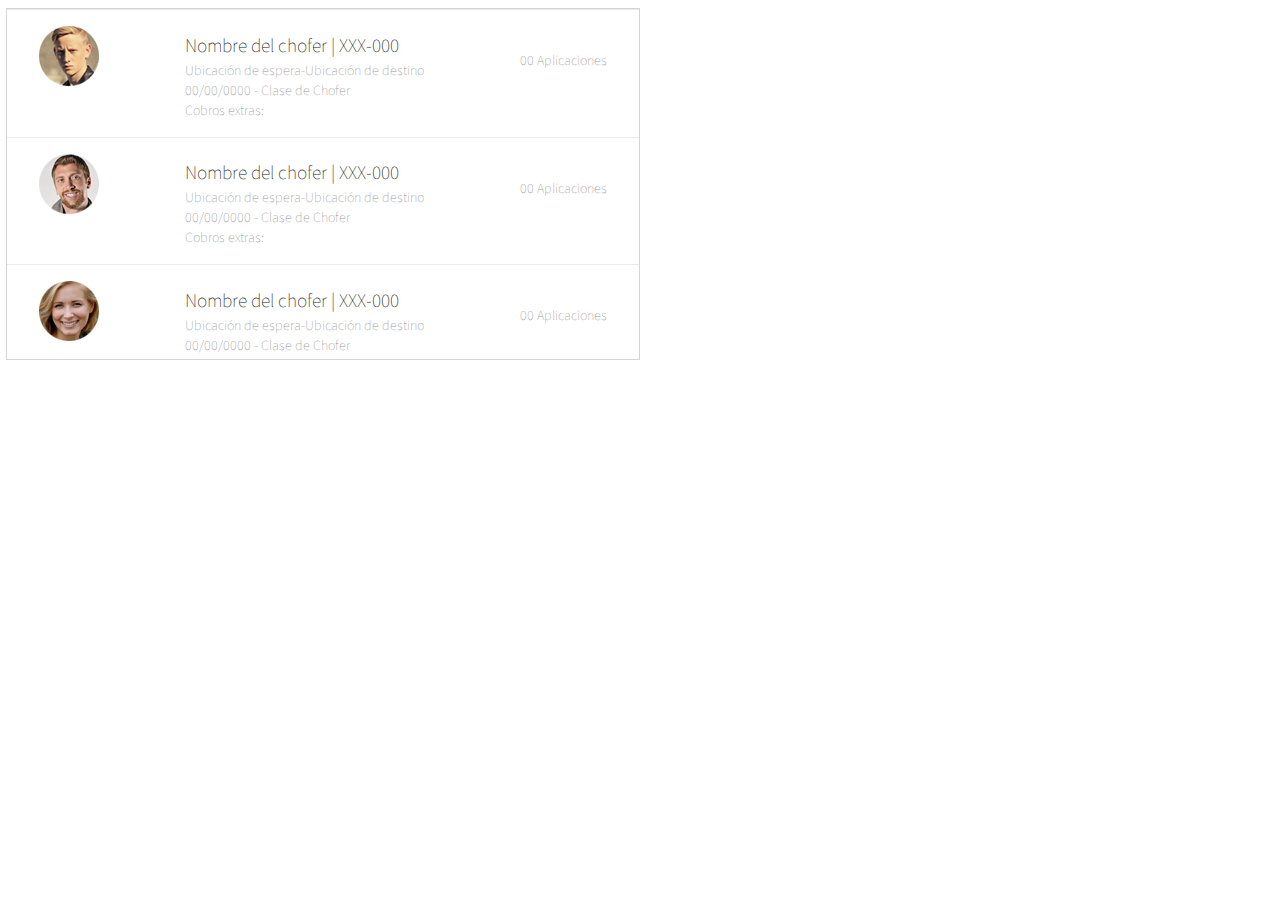
<file: ronaldo/transfer/transfer.html>
<!DOCTYPE html>
<html>
<head>
<title>Estado de cuenta</title>
<!-- transfer -->
<!-- for-mobile-apps -->
<meta name="viewport" content="width=device-width, initial-scale=1">
<meta http-equiv="Content-Type" content="text/html; charset=utf-8" />
<meta name="keywords" content="Smart Ui Kit Responsive web template, Bootstrap Web Templates, Flat Web Templates, Android Compatible web template, 
Smartphone Compatible web template, free webdesigns for Nokia, Samsung, LG, SonyEricsson, Motorola web design" />
<script type="application/x-javascript"> addEventListener("load", function() { setTimeout(hideURLbar, 0); }, false);
		function hideURLbar(){ window.scrollTo(0,1); } </script>
<!-- //for-mobile-apps -->
<link href="css1/bootstrap.css" rel="stylesheet" type="text/css" media="all" />
<link href="css1/style.css" rel="stylesheet" type="text/css" media="all" />
<!-- js -->
<script type="text/javascript" src="js1/jquery-2.1.4.min.js"></script>
<!-- //js -->
<link rel="stylesheet" href="css1/clndr.css" type="text/css" />
<link rel="stylesheet" href="css1/percircle.css">
<link href="css1/fabochart.css" rel="stylesheet" type="text/css">
<!-- player -->
<link href="css1/acornmediaplayer.base.css" rel="stylesheet" type="text/css">
<link href="acornmediaplayer/acorn.access.css" rel="stylesheet" type="text/css">
<!-- //player -->
<!--skycons-icons-->
<script src="js1/skycons.js"></script>
<!--//skycons-icons-->
<link href='//fonts.googleapis.com/css?family=Source+Sans+Pro:200' rel='stylesheet' type='text/css'>
<!--/transfer -->

</head>
	
<body>
	<div class="smart-main">

<!-- navigation-bottom -->
	<div class="navigation-bottom" >
		<div class="col-md-6 navigation-bottom-left">
			<!-- Menu-1 -->
				
				<div class="navigation-bottom-menu-bottom scrollbar" id="style-2">
					<div class="nav-btm-menu-btm-grid">
						<div class="nav-btm-menu-btm-grid-left">
							<img src="images1/1.png" alt=" " class="img-responsive" />
						</div>
						<div class="nav-btm-menu-btm-grid-left1">
							<h3>Nombre del chofer | XXX-000</h3>
							<p>Ubicación de espera-Ubicación de destino</p>
							<p>00/00/0000 - Clase de Chofer</p>
							<p>Cobros extras:</p>
						</div>
						<div class="nav-btm-menu-btm-grid-right">
							<h4>00 Aplicaciones</h4>
						</div>
						<div class="clearfix"> </div>
					</div>
					<div class="nav-btm-menu-btm-grid">
						<div class="nav-btm-menu-btm-grid-left">
							<img src="images1/2.png" alt=" " class="img-responsive" />
						</div>
						<div class="nav-btm-menu-btm-grid-left1">
							<h3>Nombre del chofer | XXX-000</h3>
							<p>Ubicación de espera-Ubicación de destino</p>
							<p>00/00/0000 - Clase de Chofer</p>
							<p>Cobros extras:</p>
						</div>
						<div class="nav-btm-menu-btm-grid-right">
							<h4>00 Aplicaciones</h4>
						</div>
						<div class="clearfix"> </div>
					</div>

					<div class="nav-btm-menu-btm-grid">
						<div class="nav-btm-menu-btm-grid-left">
							<img src="images1/3.png" alt=" " class="img-responsive" />
						</div>
						<div class="nav-btm-menu-btm-grid-left1">
							<h3>Nombre del chofer | XXX-000</h3>
							<p>Ubicación de espera-Ubicación de destino</p>
							<p>00/00/0000 - Clase de Chofer</p>
							<p>Cobros extras:</p>
						</div>
						<div class="nav-btm-menu-btm-grid-right">
							<h4>00 Aplicaciones</h4>
						</div>
						<div class="clearfix"> </div>
					</div>

					<div class="nav-btm-menu-btm-grid">
						<div class="nav-btm-menu-btm-grid-left">
							<img src="images1/4.png" alt=" " class="img-responsive" />
						</div>
						<div class="nav-btm-menu-btm-grid-left1">
							<h3>Nombre del chofer | XXX-000</h3>
							<p>Ubicación de espera-Ubicación de destino</p>
							<p>00/00/0000 - Clase de Chofer</p>
							<p>Cobros extras:</p>
						</div>
						<div class="nav-btm-menu-btm-grid-right">
							<h4>00 Aplicaciones</h4>
						</div>
						<div class="clearfix"> </div>
					</div>

					<div class="nav-btm-menu-btm-grid">
						<div class="nav-btm-menu-btm-grid-left">
							<img src="images1/5.png" alt=" " class="img-responsive" />
						</div>
						<div class="nav-btm-menu-btm-grid-left1">
							<h3>Nombre del chofer | XXX-000</h3>
							<p>Ubicación de espera-Ubicación de destino</p>
							<p>00/00/0000 - Clase de Chofer</p>
							<p>Cobros extras:</p>
						</div>
						<div class="nav-btm-menu-btm-grid-right">
							<h4>00 Aplicaciones</h4>
						</div>
						<div class="clearfix"> </div>
					</div>
				</div>
		</div>
		
		<div class="clearfix"> </div>
	</div>
<!-- //navigation-bottom -->
	</div>
<script src="js1/bootstrap.js"></script>
</body>
</html>
</file>
<file: ronaldo/transfer/css1/style.css>
html, body{
    font-size: 100%;
    font-weight: 200;
	font-family: 'Source Sans Pro', sans-serif;
}
p{
	margin:0;
	font-size:14px;
}
h1,h2,h3,h4,h5,h6{
	font-weight: 100;
	margin:0;
}
ul,label{
	margin:0;
	padding:0;
}
body a:hover{
	text-decoration:none;
}
body{
	background:#fff;
}
/*-- smart-main --*/
.smart-main{
	width:95%;
	padding:0em 0;
	margin:0 auto;
}
.smart-main h6.title {
    font-size: 3em;
    text-align: center;
    color: #fff;
    margin-bottom: 1em;
}
.navigation{
	background:#fff;
}
.logo{
	float:left;
	background:#FFCA00;
}
.logo h1 a{
	font-size: 1.2em;
    color:#212121;
    text-decoration: none;
    padding: .2em .5em;
    display: block;
}
.top-nav{
	float:left;
	margin-left:2em;
}
.navbar {
    border-radius: 0;
    margin-bottom: 0;
}
.navbar-default {
    background: none;
    border: none;
}
.navbar-nav > li > a {
    padding: 6px 15px;
    font-size: 14px;
}
.menu__list {
	position: relative;
	display: -webkit-flex;
	display: flex;
	-webkit-flex-wrap: wrap;
	flex-wrap: wrap;
	margin: 0;
	padding: 0;
	list-style: none;
}

.menu__item {
	display: block;
	margin: 1em 0;
}

.menu__link {
	font-size: 1.05em;
	font-weight: bold;
	display: block;
	padding: 1em;
	cursor: pointer;
	-webkit-user-select: none;
	-moz-user-select: none;
	-ms-user-select: none;
	user-select: none;
	-webkit-touch-callout: none;
	-khtml-user-select: none;
	-webkit-tap-highlight-color: rgba(0, 0, 0, 0);
}

.menu__link:hover,
.menu__link:focus {
	outline: none;
}

/* Individual styles */
/* Sebastian */
.menu--sebastian .menu__link {
	position: relative;
	display: block;
	margin: 0 1em;
	text-align: center;
	color: #929292;
	-webkit-transition: color 0.4s;
	transition: color 0.4s;
}

.menu--sebastian .menu__link:hover,
.menu--sebastian .menu__link:focus {
	color: #fff;
}

.menu--sebastian .menu__item--current .menu__link {
	color:#212121;
}

.menu--sebastian .menu__link::before,
.menu--sebastian .menu__link::after {
	content: '';
	position: absolute;
	left: 0;
	width: 100%;
	height: 2px;
    background: #212121;
	-webkit-transform: scale3d(0, 1, 1);
	transform: scale3d(0, 1, 1);
	-webkit-transition: -webkit-transform 0.2s;
	transition: transform 0.2s;
}

.menu--sebastian .menu__link::before {
	top: 0;
	-webkit-transform-origin: 0 50%;
	transform-origin: 0 50%;
}

.menu--sebastian .menu__link::after {
	bottom: 0;
	-webkit-transform-origin: 100% 50%;
	transform-origin: 100% 50%;
}

.menu--sebastian .menu__item--current .menu__link::before,
.menu--sebastian .menu__item--current .menu__link::after,.menu--sebastian .menu__link:hover::before,
.menu--sebastian .menu__link:hover::after {
	-webkit-transform: scale3d(1, 1, 1);
	transform: scale3d(1, 1, 1);
	-webkit-transition-timing-function: cubic-bezier(0.22, 0.61, 0.36, 1);
	transition-timing-function: cubic-bezier(0.22, 0.61, 0.36, 1);
	-webkit-transition-duration: 0.4s;
	transition-duration: 0.4s;
}
.search{
	float:left;
	margin: 1.3em 0 0 14em;
}
/*--search--*/
.search{
  position:relative;
  display: inline-block;
}
label.icon-search {
    color: #212121;
	cursor: pointer;
}
.search_form{
  position:absolute;
  z-index:9999;
  right:0;
  top:15px;
  overflow: hidden;
  width: 20px;
  height:0px;
  background:#212121;
  transition: height 0.2s ease-out 0.5s , top 0.2s ease-out 0.5s, padding 0.2s ease-out 0.5s, width 0.3s ease-out 0.2s;
  -webkit-transition: height 0.2s ease-out 0.5s , top 0.2s ease-out 0.5s, padding 0.2s ease-out 0.5s, width 0.3s ease-out 0.2s;
}
.search_form form{
  opacity:0;
   transition:all 0.3s ease-out;
  -webkit-transition:all 0.3s ease-out;
}
.search_form input[type='text']{
	width: 443px;
    padding: 10px;
    outline: none;
    font-size: 14px;
    color:#fff;
    border: 1px solid #999;
/*-- w3layouts --*/
    background: none;
}
.search_form input[type='submit']{
	width:32px;
	height:32px;
	outline:none;
	border:none;
	background:url(../images/img-sp.png) no-repeat -10px -5px;
	display:inline-block;
}
.search_box{
  visibility: hidden;
}
.search_box:checked~.search_form{
    width: 500px;
    height: 62px;
    padding: 10px;
    top: 44px;
	transition: height 0.2s ease-out, top 0.2s ease-out, padding 0.2s ease-out, 0.3s width ease-out 0.2s;
	-webkit-transition: height 0.2s ease-out, top 0.2s ease-out, padding 0.2s ease-out, 0.3s width ease-out 0.2s;
}
.search_box:checked~.search_form form{
  opacity:1;
  transition:0.3s all ease-out 0.5s;
  -webkit-transition:0.3s all ease-out 0.5s;
}
/*--//search--*/
.social-icons-men{
	float:right;
	width: 15%;
}
.social-icons ul{
	border-left: 1px solid #CECECE;
    border-right: 1px solid #CECECE;
    padding:0.85em .8em;
}
.social-icons ul li{
	display:inline-block;
}
.social-icons ul li a.facebook{
	background:url(../images/img-sp.png) no-repeat -2px -65px;
	display:block;
	width:30px;
	height:30px;
}
.social-icons ul li a.facebook:hover{
	background:url(../images/img-sp.png) no-repeat -2px -87px;
	display:block;
}
/*-- agileits --*/
.social-icons ul li a.twitter{
	background:url(../images/img-sp.png) no-repeat -33px -65px;
	display:block;
	width:30px;
	height:30px;
}
.social-icons ul li a.twitter:hover{
	background:url(../images/img-sp.png) no-repeat -33px -89px;
	display:block;
}
.social-icons ul li a.instagram{
	background:url(../images/img-sp.png) no-repeat -69px -65px;
	display:block;
	width:30px;
	height:30px;
}
.social-icons ul li a.instagram:hover{
	background:url(../images/img-sp.png) no-repeat -69px -91px;
	display:block;
}
.social-icons{
	float:left;
}
.men{
	float:right;
	padding: 1em 0.3em 0;
}
.men a.men1{
	background:url(../images/img-sp.png) no-repeat -2px -128px;
	display:block;
	width:30px;
	height:30px;
}
.wrapper-dropdown-2{
    position: relative;
	outline: none;
}
.wrapper-dropdown-2 .dropdown {
	position: absolute;
    width: 140px;
    right: -2px;
    -webkit-transition: all 0.5s ease-out;
    -moz-transition: all 0.5s ease-out;
    -ms-transition: all 0.5s ease-out;
    -o-transition: all 0.5s ease-out;
    transition: all 0.5s ease-out;
    list-style: none;
    z-index: 9999;
    background-color: #FFF;
/*-- w3layouts --*/
    -webkit-box-shadow: 0px 1px 5px rgba(0, 0, 0, 0.47);
    -moz-box-shadow: 0px 1px 5px rgba(0, 0, 0, 0.47);
    -o-box-shadow: 0px 1px 5px rgba(0, 0, 0, 0.47);
    box-shadow: 0px 1px 5px rgba(0, 0, 0, 0.47);
    top: 59px;
    max-height: 0;
    overflow: hidden;
}
.wrapper-dropdown-2 .dropdown li{
	border-bottom: 1px solid #F0F0F0;
	float: none;
	margin: 0;
	  width: 100%;
}
.wrapper-dropdown-2 .dropdown li:last-child{
	border-bottom:none;
}
.wrapper-dropdown-2 .dropdown li a{
    display: block;
	text-decoration: none;
	color:#757575;
	-webkit-transition: all 0.3s ease-out;
	-moz-transition: all 0.3s ease-out;
	-ms-transition: all 0.3s ease-out;
	-o-transition: all 0.3s ease-out;
	transition: all 0.3s ease-out;
	border-radius: 0;
    border: none;
}
/* Active state */
.wrapper-dropdown-2.active:after{
    border-width: 0 6px 6px 6px;
}
.wrapper-dropdown-2.active .dropdown{
   max-height: 400px;
}
.wrapper-dropdown-2 .dropdown li a {
    display: block;
    text-decoration: none;
    color: #999;
    padding: 10px;
    -webkit-transition: all 0.3s ease-out;
    -moz-transition: all 0.3s ease-out;
    -ms-transition: all 0.3s ease-out;
    -o-transition: all 0.3s ease-out;
    transition: all 0.3s ease-out;
    text-transform: capitalize;
    font-size: 14px;
    font-weight: 100;
/*-- agileits --*/
}
.wrapper-dropdown-2 .dropdown li a:hover {
	background:#FFCA00;
	color:#fff;
}
/*-- navigation-bottom --*/
.navigation-bottom{
	margin:.5em 0;
}
.navigation-bottom-left{
	background:#fff;
	padding: 0;
	border: 1px solid rgba(187, 185, 185, 0.6)
}
.menu-search{
	padding:1.5em;
}
.navigation-bottom-right{
	padding-right:0;
	padding-left:.5em;
}
/*-- Menu 1 --*/
.menu_1{
	float: left;
    width:60%;
}
.menu_1_left{
	float: left;
    width: 28px;
    height: 24px;
    background: url(../images/img-sp.png)no-repeat -8px -175px;
    cursor: pointer;
    display: block;
}
.menu_1_left_nav{
	display: none;
	padding:0;
	text-align:center;
	width:100%;
	background:#212121;
	margin: 1em 0 0;
}
.menu_1_left_nav li.last_menu{
	border-bottom: none;
}
.menu_1_left_nav li{
	display: block;
    border-bottom:1px solid #585858;
    list-style-type: none;
}
.menu_1_left_nav li a{
	display:block;
    color: #fff;
    font-size: 14px;
    text-transform: capitalize;
    padding: 1em 0;
    font-weight: 500;
    text-decoration: none;
}
.menu_1_left_nav li a:hover{
	background:#FFCA00;
	color:#212121;
}
.menu_1 h3{
	float: right;
	font-size:1em;
	color: #212121;
	margin: .2em 0 0;
}
/*-- Menu 1 --*/
.menu_1_left_nav li a,button.tip,.footer p a,.tags ul li a,input[type="submit"],.page-mid1 li a,.calendar-bottom-gridl a, .calendar-bottom-gridl1 a,.slider-grid-right h3 a,.slider-grid-right ul li a,.slider-side-social-left ul li a{
	transition:.5s ease-in;
	-webkit-transition:.5s ease-in;
	-moz-transition:.5s ease-in;
	-o-transition:.5s ease-in;
	-ms-transition:.5s ease-in;
}
/*start search*/
.sb-search {
	position: absolute;
	right: 15px;
	width: 0%;
	min-width: 30px;
	margin: 0;
	height: 35px;
	float: right;
	overflow: hidden;
	-webkit-transition: width 0.3s;
	-moz-transition: width 0.3s;
	transition: width 0.3s;
	-webkit-backface-visibility: hidden;
	background: none;
}
.sb-search-input {
	position: absolute;
    top: 0px;
    left: 1px;
    border: none;
    outline: none;
    background: #FFCA00;
    width: 100%;
    height: 35px;
    margin: 0;
    z-index: 10;
    font-size: 13px;
    color: #212121;
    padding: 0 3em 0 1em;
}
.sb-search-input::-webkit-input-placeholder {
	color:#212121;
}
.sb-search-input:-moz-placeholder {
	color: #212121;
}
.sb-search-input::-moz-placeholder {
	color:#212121;
}
.sb-search-input:-ms-input-placeholder {
	color:#212121;
}
.sb-icon-search,.sb-search-submit  {
	width: 30px;
    height: 35px;
    display: block;
    position: absolute;
    right: 0;
    top: 0px;
    padding: 0;
    margin: 0;
    line-height: 85px;
    text-align: center;
	cursor: pointer;
}
.sb-search-submit {
	background:#fff url(../images/img-sp.png)no-repeat -46px -172px;
	-ms-filter: "progid:DXImageTransform.Microsoft.Alpha(Opacity=0)"; /* IE 8 */
    filter: alpha(opacity=0); /* IE 5-7 */
    color: transparent;
	border: none;
	outline: none;
	z-index: -1;
	-webkit-appearance: none;
}
.sb-icon-search {
   background:#fff url(../images/img-sp.png)no-repeat -46px -172px;
	z-index: 90;
}
/* Open state */
.sb-search.sb-search-open,.no-js .sb-search {
	width:97.5%;
}
.sb-search.sb-search-open .sb-icon-search,.no-js .sb-search .sb-icon-search {
	background:#fff url(../images/img-sp.png)no-repeat -46px -172px;
	color: #fff;
	z-index: 11;
}
.sb-search.sb-search-open .sb-search-submit,.no-js .sb-search .sb-search-submit {
	z-index: 90;
}
/*-- search-ends --*/
.nav-btm-menu-btm-grid {
    padding:1em 2em;
    border-top: 1px solid #EAEAEA;
}
.nav-btm-menu-btm-grid-left{
	float:left;
	width:20%;
	position:relative;
}
.nav-btm-menu-btm-grid-left-pos{
	position: absolute;
    top: 3%;
    right:45%;
}
.line-chart {
    background: #fff;
	padding:2em 2em 1em;
}
.nav-btm-menu-btm-grid-left-pos span{
	width: 7px;
    height: 7px;
    border-radius: 70%;
    background: #80DF42;
    display: block;
}
.nav-btm-menu-btm-grid-left1{
	float:left;
	margin-left:2em;
}
.nav-btm-menu-btm-grid-right{
	float:right;
}
.nav-btm-menu-btm-grid-left1 h3{
	font-size: 1.2em;
    color: #212121;
    margin: 0.5em 0 .2em;
}
.nav-btm-menu-btm-grid-left1 p{
	font-size:14px;
	color:#999;
}
.nav-btm-menu-btm-grid-right h4{
	font-size: 14px;
    color: #999;
    margin: 2em 0 0;
}
.john {
    border-left: 5px solid #80DF42;
}
.scrollbar{
	height: 350px;
    background: #fff;
    overflow-y: scroll;
}
#style-2::-webkit-scrollbar-track
{
	
	background-color:#dcdbdb;
}
#style-2::-webkit-scrollbar
{
	width:3px;
	background-color: #f5f5f5;
}

#style-2::-webkit-scrollbar-thumb
{
	
	background-color:#fd2424;
}
#bar-chart1, 
#popup-open {
	position: absolute; top: -5px; left: 3px; 
	width: 550px;
    height: 355px;
	overflow: hidden;
}
#popup-open {
	cursor: pointer;
	display: block;
	text-decoration: none;
}

/* ------------------------------ */
/* large bar chart position and dimensions */

#bar-chart2 {
	position: absolute; top: -5px;
    left: 0px;
    width: 620px;
    height: 550px;
	overflow: hidden;
}

/* ------------------------------ */
/* regular and large bar chart: animate the bars */

.bar1-mask1, .bar1-mask2, .bar1-mask3 { animation: animate-bar-mask 1s ease-in forwards; -moz-animation: animate-bar-mask 1s ease-in forwards; -webkit-animation: animate-bar-mask 1s ease-in forwards; -o-animation: animate-bar-mask 1s ease-in forwards; }
.bar2-mask1, .bar2-mask2, .bar2-mask3 { animation: animate-bar-mask 1s ease-in .5s forwards; -moz-animation: animate-bar-mask 1s ease-in .5s forwards; -webkit-animation: animate-bar-mask 1s ease-in .5s forwards; -o-animation: animate-bar-mask 1s ease-in .5s forwards; }
.bar3-mask1, .bar3-mask2, .bar3-mask3 { animation: animate-bar-mask 1s ease-in 1s forwards; -moz-animation: animate-bar-mask 1s ease-in 1s forwards; -webkit-animation: animate-bar-mask 1s ease-in 1s forwards; -o-animation: animate-bar-mask 1s ease-in 1s forwards; }

@keyframes animate-bar-mask {
	from { height: ; }
	to { height: 0; }
}
@-moz-keyframes animate-bar-mask {
	from { height: ; }
	to { height: 0; }
}
@-webkit-keyframes animate-bar-mask {
	from { height: ; }
	to { height: 0; }
}
@-o-keyframes animate-bar-mask {
	from { height: ; }
	to { height: 0; }
}

/* ------------------------------ */
/* regular and large bar chart: fade-in the bar values */

.bar1label1, .bar1label2, .bar1label3 { animation: fadein-barvalues 1s linear .5s backwards; -moz-animation: fadein-barvalues 1s linear .5s backwards; -webkit-animation: fadein-barvalues 1s linear .5s backwards; -o-animation: fadein-barvalues 1s linear .5s backwards; }
.bar2label1, .bar2label2, .bar2label3 { animation: fadein-barvalues 1s linear 1s backwards; -moz-animation: fadein-barvalues 1s linear 1s backwards; -webkit-animation: fadein-barvalues 1s linear 1s backwards; -o-animation: fadein-barvalues 1s linear 1s backwards; }
.bar3label1, .bar3label2, .bar3label3 { animation: fadein-barvalues 1s linear 1.5s backwards; -moz-animation: fadein-barvalues 1s linear 1.5s backwards; -webkit-animation: fadein-barvalues 1s linear 1.5s backwards; -o-animation: fadein-barvalues 1s linear 1.5s backwards; }

@keyframes fadein-barvalues {
	0% { opacity: 0; }
	50% { opacity: 0; }
	100% { opacity: 1; }
}
@-moz-keyframes fadein-barvalues {
	0% { opacity: 0; }
	50% { opacity: 0; }
	100% { opacity: 1; }
}
@-webkit-keyframes fadein-barvalues {
	0% { opacity: 0; }
	50% { opacity: 0; }
	100% { opacity: 1; }
}
@-o-keyframes fadein-barvalues {
	0% { opacity: 0; }
	50% { opacity: 0; }
	100% { opacity: 1; }
}
/* ------------------------------ */

#popup-wrapper {
	position: absolute; top: 0; left: 0; width: 100%; height: 100%; display: none; z-index: 10;
}

#popup-close {
	position: absolute;
    display: block;
    padding: 7px 1px 9px 1px;
    font-size: 30px;
    right: 85px;
    top: 0px;
    border-radius: 30px;
    width: 40px;
    text-align: center;
    border: 1px solid #CECECE;
    color: #999;
    text-decoration: none;
    cursor: pointer;
    margin: 0;
    font: 26px/23px 'SurfaceMedium';
}
/*-- slider --*/
.slider{
	float:left;
	width:35%;
	padding:2em 1.5em;
	background:#fff;
}
.slider h2{
	font-size:1.5em;
	color:#212121;
	margin-bottom:1em;
}
.slider-grid-left{
	float:left;
	width:30%;
}
.slider-grid-right{
	float:right;
	width:65%;
}
.slider-grid-right h3 a{
	font-size: .7em;
    color: #212121;
    text-decoration: none;
    text-transform: capitalize;
}
.slider-grid-right h3 a:hover{
	color:#E8BA0A;
}
.slider-grid-right ul li{
	display:inline-block;
	font-size:13px;
	margin-right:1em;
}
.slider-grid-right ul li a{
	color:#999;
	text-decoration:none;
}
.slider-grid-right ul li a:hover{
	color:#80DF42;
}
.slider-grid-right ul{
	padding:.5em 0 0;
}
.slider-grid-right ul li a span {
    padding-left: 1em;
    left: -0.5em;
}
.slider-grid{
	padding:1.5em 0;
	border-top:1px solid #E3E3E3;
}
/*-- wmuslider --*/
.wmuSlider {
	position: relative;
	overflow: hidden;
}
.wmuSlider .wmuSliderWrapper article img {
	/*--max-width: 100%;
	width: auto;
	height: auto;
	display:block;--*/
}
/* Default Skin */
.wmuSliderPagination {
	z-index: 2;
	position: absolute;
	right: 7%;
	bottom: 0%;
}
ul.wmuSliderPagination {
	padding:0;
}
.wmuSliderPagination li {
	float: left;
	margin: 0 8px 0 0;
	list-style-type: none;
}
.wmuSliderPagination a {
	display: block;
    text-indent: -9999px;
    width: 25px;
    height: 3px;
    background: #999;
}
.wmuSliderPagination a.wmuActive {
	background:#FFCA00;
}
/* Default Skin */
.wmuGallery .wmuGalleryImage {
	margin-bottom: 10px;
}
.banner-wrap{
	padding:0;
}
/*-- //wmuslider --*/
/*-- //slider --*/
/*-- slider-side --*/
.slider-side{
	margin:0 .5em;
	float:left;
	width:40%;
}
.slider-side-social{
	margin:.5em 0 0;
}
.slider-side-social-left{
	float:left;
	width:49%;
	background:#6BC676;
	padding:0.55em 1em;
}
.slider-side-social-right{
	float:right;
	width:49%;
}
.slider-side-social-left ul li{
	list-style-type:none;
	padding: 0.5em 0;
}
.slider-side-social-left ul li:nth-child(2){
	border-top: 1px solid #51B05D;
    border-bottom: 1px solid #51B05D;
}
.slider-side-social-left ul li a{
	font-size:1em;
	color:#fff;
	text-decoration:none;
}
.slider-side-social-left ul li a:hover{
	color:#212121;
}
.slider-side-social-left ul li a span{
	padding: .5em 0 0 5em;
    display: block;
}
.slider-side-social-left ul li a.facebook{
	background: url(../images/img-sp.png) no-repeat -2px -65px #fff;
    display: block;
    width: 30px;
    height: 30px;
}
.slider-side-social-left ul li a.facebook:hover{
	background:url(../images/img-sp.png) no-repeat -2px -87px #fff;
    display: block;
}
.slider-side-social-left ul li a.twitter{
	background:url(../images/img-sp.png) no-repeat -33px -65px #fff;
	display:block;
	width:30px;
	height:30px;
}
.slider-side-social-left ul li a.twitter:hover{
	background:url(../images/img-sp.png) no-repeat -33px -89px #fff;
	display:block;
}
.slider-side-social-left ul li a.instagram{
	background:url(../images/img-sp.png) no-repeat -69px -65px #fff;
	display:block;
	width:30px;
	height:30px;
}
.slider-side-social-left ul li a.instagram:hover{
	background:url(../images/img-sp.png) no-repeat -69px -91px #fff;
	display:block;
}
.slider-side-social-right-grid{
	padding:.77em;
	background:#55acee;
}
.slider-side-social-right-grid:nth-child(2){
	background:#ff8833;
	margin:.5em 0 0;
}
.slider-side-social-right-twitter,.slider-side-social-right-twitter1{
	float:left;
}
.slider-side-social-right-twitterr{
	float:right;
	width:50%;
}
.slider-side-social-right-twitter span{
	background:url(../images/img-sp.png)no-repeat -13px -217px;
	display:block;
	width:50px;
	height:50px;
}
.slider-side-social-right-twitterr p{
	font-size: 1.2em;
    color: #fff;
    margin: 0.1em 0 0.2em;
}
.slider-side-social-right-twitterr h4{
	font-size:13px;
	color:#fff;
}
.slider-side-social-right-twitter1 span{
	background:url(../images/img-sp.png)no-repeat -89px -217px;
	display:block;
	width:50px;
	height:50px;
}
/*-- //slider-side --*/
/*-- tags-quotes --*/
.tags-quotes{
	float:right;
	width:23.5%;
}
.tags{
	padding:1em;
	background:#fff;
}
.tags h3{
	font-size:1.5em;
	color:#212121;
	padding-bottom:.5em;
	border-bottom:1px solid #999;
	text-align:center;
	margin: 0 0 .5em;
}
.tags ul li{
	display:inline-block;
	margin:3px 3px 3px 0;
}
.tags ul li a{
	font-size: 14px;
    color: #999;
    text-decoration: none;
    padding: .3em .5em;
    display: block;
    background: #F0F0F0;
	text-transform:capitalize;
}
.tags ul li a:hover{
	background:#FFCA00;
	color:#212121;
}
.quotes{
	background:#E8BA0A;
	text-align:center;
	padding:1em;
	margin:.5em 0 0;
}
.quotes p{
	font-size:1.2em;
	color:#fff;
	font-style:italic;
	padding:2em 0 0;
	line-height:1.8em;
	position:relative;
}
.quotes p:before{
	content: '';
    background: url(../images/img-sp.png)no-repeat -174px -227px;
    display: block;
    width: 32px;
    height: 32px;
    position: absolute;
    top: 0%;
    left: 43%;
}
.quotes-bottom{
	background: #CDA40A;
    padding:.9em;
	text-align:center;
}
.quotes-bottom p{
	font-size:1em;
	color: #212121;
    margin: 0;
}
.quotes-bottom h4{
	font-size:14px;
	color:#fff;
}
/*-- //tags-quotes --*/
/*-- climate-icons --*/
.climate-icons{
	margin:.5em 0;
}
.climate-icons-left{
	float:left;
	width:60%;
}
.climate-icons-right{
	float: right;
    width: 39.4%;
    background: url(../images/5.jpg) no-repeat 0px 0px;
    min-height: 471px;
    background-size: cover;
	-webkit-background-size: cover;
	-moz-background-size: cover;
	-o-background-size: cover;
	-ms-background-size: cover;
}
.banner-bottom{
	background: url('../images/4.jpg') no-repeat 0px 0px; 	
	background-size:cover;
	-webkit-background-size: cover;
	-o-background-size: cover;
	-ms-background-size: cover;
	-moz-background-size: cover;
	min-height:300px;
	position:relative;
}
.content-left{
	float:left;
	width:23%;
}
.content-right{
	float:left;
	width:11%;
	margin: 0 12px;
	text-align:center;
}
.content-right img{
	width:100%;
}
.content-top {
    background: #fff;
    padding: 1.5em;
}
.content-left h6 {
    font-size: 1.1em;
    color: #999;
    margin-bottom: 10px;
}
.content-left h3 {
    font-size: 58px;
    font-weight: 300;
    color: #212121;
}
.content-right h5{
    font-size: 1em;
    color: #212121;
    margin-bottom: 10px;	
	
}
.content-last{
	float:left;
	width:11%;
	text-align:center;
	border-left:1px solid #E5E5E5;
	margin: 0 4px;
}
.content-last p{
    font-size: 1em;
    color:#212121;
	margin-top: 1em;
}
.content-last h6{
    font-size: 1em;
    color: #6BC676;
    margin-bottom: 1em;
}
.con-left p{
	font-size: 1em;
    color: #fff;
    padding-left: 1em;
}
.con-left p span{
	left:-.5em;
}
.con-left{
	position:absolute;
	left:20px;
	bottom:20px;
}
.content-right-grid span{
	background:url(../images/img-sp.png)no-repeat -10px -290px;
	display:block;
	width:64px;
	height:64px;
}
/*----sap-----*/
.sap_tabs {
	margin: 0 auto;
	padding:2.8em 2em;
	text-align: center;
	-webkit-appearance: none;
}
 
.facts{
  padding: 7% 0% 0% 0%;
}

.resp-tab-item{
    color: #fff;
    font-size: 1.2em;
    cursor: pointer;
    padding:5px 50px;
    margin: 5px;
    display: inline-block;
    list-style: none;
    outline: none;
    border:1px solid #fff;
    -webkit-transition: all 0.3s ease-out;
    -moz-transition: all 0.3s ease-out;
    -ms-transition: all 0.3s ease-out;
    -o-transition: all 0.3s ease-out;
    transition: all 0.3s ease-out;
    -webkit-appearance: none;
}

.resp-tab-item:hover {
    border: 1px solid #fff;
    background: #6BC676;
	text-shadow: none;
}
.resp-tab-active {
    border: 1px solid #fff;
    text-shadow: none;
    color: #fff;
    background: rgb(107, 198, 118);
}

h2.resp-accordion {
  cursor: pointer;
  padding: 5px;
  display: none;
}

.resp-tab-content {
  display: none;
}
.resp-content-active, .resp-accordion-active {
   display: block;
}

/*---------*/
.register input[type="text"],.register input[type="password"] {
	outline: none;
    font-size: 14px;
    color: #fff;
    padding: 10px;
    border: 1px solid #A7A7A7;
    width: 100%;
    margin: 0 0 15px 0;
    background: rgba(81, 81, 81, 0.53);
}

.sign-up input[type="submit"] {
    background: rgba(33, 33, 33, 0.77);
    color: #fff;
    border: 1px solid #fff;
    font-size: 1.1em;
    text-transform: uppercase;
    letter-spacing: 2px;
    padding: 12px 0;
    width: 100%;
    outline: none;
    display: inline-block;
    margin-top: 1.5em;
    transition: 0.5s all;
    -webkit-transition: 0.5s all;
    -moz-transition: 0.5s all;
    -o-transition: 0.5s all;
    -ms-transition: 0.5s all;
}
.sign-up input[type="submit"]:hover{
    background:#E8BA0A;
}
 ::-webkit-input-placeholder{
	color:#fff;
}

:-moz-placeholder { /* Firefox 18- */
   color: #fff; 
}

::-moz-placeholder {  /* Firefox 19+ */
   color: #fff;  
}

:-ms-input-placeholder {  
   color: #fff;  
}
.register a{
	color: #E8BA0A;
    font-size: .6em;
    display: block;
    margin: 2em 0 0;
    text-decoration: underline;
}
/*-- calender-show-more --*/
.calender-show-more-left{
	float:left;
	width:30%;
}
.calender-lft {
    background:#E8BA0A;
    padding: 1em;
}
.calender-left1{
	float:left;
}
.options {
    float: right;
}
select{
    color: #fff;
    background: transparent;
    padding-right: 0.5em;
    outline: none;
    border: none;
    font-size: 14px;
}
option {
    color: #999;
}
.calendar-bottom{
	background:#fff;
	padding:1.3em .8em;
}
.calendar-bottom-grid {
    margin: 1.5em 0 0;
}
.calendar-bottom p{
	margin-bottom: 0.5em;
    padding: .3em .5em;
}
.calendar-bottom p a{
	color:#000;
	font-size:1em;
	text-decoration:none;
}
.calendar-bottom p a span{
	padding-left:1em;
}
.calendar-bottom p.act{
	background:#6BC676;
}
.calendar-bottom p.act1{
	background:#e1e1e1;
}
.calendar-bottom p.act a{
	color:#000;
}
.calendar-bottom-gridl{
	float:left;
	width:46%;
}
.calendar-bottom-gridl1{
	float:right;
	width:49%;
}
.calendar-bottom-gridl a,.calendar-bottom-gridl1 a{
	padding: 8px 18px;
    font-size: 14px;
    color: #fff;
    text-decoration: none;
}
.calendar-bottom-gridl a{
	background: #E8BA0A;
}
.calendar-bottom-gridl a:hover{
	background:#999;
}
.calendar-bottom-gridl1 a{
    background: #6BC676;
}
.calendar-bottom-gridl1 a:hover{
	background:#212121;
}
/*-- load-more --*/
#myList li{ 
	display:none;
	list-style-type:none;
	margin-bottom:1em;
}
#myList li:nth-child(1) {
    margin-bottom: 0;
}
.events {
    float: right;
    margin: 1.5em 1em 0 0em;
}
.events a{
	padding: 8px 18px;
    background: #b1b1b1;
    font-size: 1em;
    color: #fff;
    text-decoration: none;
    border-radius: 5px;
    box-shadow: 0px -1px 0px #000;
}
.events a:hover{
	background: #999;
}
.calender-show-more-right{
	float:right;
	width:69.4%;
}
/*-- //load-more --*/
/*-- map-buttons-left --*/
.map-buttons-left{
	float:left;
	width:50.5%;
}
.map-buttons {
    margin: .5em 0;
}
/*-- map --*/
.jqvmap-label
{
	position: absolute;
	display: none;
	-webkit-border-radius: 3px;
	-moz-border-radius: 3px;
	border-radius: 3px;
	background: #292929;
	color: white;
	font-family: sans-serif, Verdana;
	font-size: smaller;
	padding: 3px;
}
.jqvmap-zoomin, .jqvmap-zoomout
{
	position: absolute;
	left: 10px;
	-webkit-border-radius: 3px;
	-moz-border-radius: 3px;
	border-radius: 3px;
	background: #000000;
	padding: 3px;
	color: white;
	width: 18px;
	height: 18px;
	cursor: pointer;
	line-height: 9px;
	text-align: center;
}
.jqvmap-zoomin
{
	top: 10px;
}
.jqvmap-zoomout
{
	top: 30px;
}
.jqvmap-region
{
  cursor: pointer;
}
.jqvmap-ajax_response
{
  width: 100%;
  height: 500px;
}
/*-- //map --*/
.map-buttons-right{
	float: right;
    width: 49%;
    background: #FFF;
    padding: 2.05em;
}
/*-- different-buttons --*/
.different-buttons{
	padding:2em;
	background:#E2E2E2;
	margin-bottom: .5em;
}
.different-buttons h3{
	font-size:1.5em;
	color:#212121;
	margin:0 0 2em;
}
/*-- buttons --*/
.different-buttons-left{
	float:left;
	width:18%;
}
.demo5 {
    float: left;
}
.switch.demo3 {
    width: 85px;
    height: 25px;
}
.switch {
    margin: 0px auto;
    position: relative;
    margin-top: 35px;
}
.switch:first-child {
    margin-top: 0;
}
.switch input {
    top: 0;
    right: 0;
    bottom: 0;
    left: 0;
    opacity: 0;
    z-index: 100;
    position: absolute;
    width: 100%;
    height: 100%;
    cursor: pointer;
}
.switch.demo3 input:checked ~ label {
    background:#BDBDBD;
    color: #FFF;
}
.switch.demo3 label {
    display: block;
    width: 100%;
    height: 100%;
    background:#6BC676;
    border-radius: 40px;
    -webkit-border-radius: 40px;
    -moz-border-radius: 40px;
    -o-border-radius: 40px;
    color: #FFF;
    box-shadow: inset 0px 0px 0px #0076B3, 0px 0px 0px 0px #1B455A, 0px 2px 1px #FFF;
    -webkit-box-shadow: inset 0px 0px 0px #0076B3, 0px 0px 0px 0px #1B455A, 0px 2px 1px #FFF;
    -moz-box-shadow: inset 0px 0px 0px #0076B3, 0px 0px 0px 0px #1B455A, 0px 2px 1px #FFF;
    -o-box-shadow: inset 0px 0px 0px #0076B3, 0px 0px 0px 0px #1B455A, 0px 2px 1px #FFF;
}
.switch.demo3 label:before {
    content: "";
    position: absolute;
    z-index: -1;
    top: -5px;
    right: -5px;
    bottom: -5px;
    left: -5px;
    border-radius: inherit;
}
.switch.demo3 input:checked ~ label i {
    right: -1%;
}
.switch.demo3 label i {
    display: block;
    height: 90%;
    width: 48%;
    border-radius: inherit;
    position: absolute;
    z-index: 2;
    right: 49%;
    top: 1.5px;
    background: #fff;
    border: none;
    box-shadow: 0 0 4px rgb(46, 46, 46);
    -webkit-box-shadow: 0 0 4px rgb(46, 46, 46);
    -moz-box-shadow: 0 0 4px rgb(46, 46, 46);
    -o-box-shadow: 0 0 4px rgb(46, 46, 46);
}
.switch.demo3 input:checked ~ label i:before {
    content: " ";
    right: 155%;
    color: #FFF;
}
.switch.demo3 label i:before {
    content: " ";
    text-transform: uppercase;
    color: #999999;
    font-size: 0.8em;
    position: absolute;
    top: 50%;
    margin-top: -8px;
    right: -120%;
    color: #fff;
}
.switch.demo3 label:after {
    content: "";
    position: absolute;
    z-index: -1;
    top: -8px;
    right: -8px;
    bottom: -8px;
    left: -8px;
    border-radius: inherit;
}
.demo6 {
    float: right;
}
/*--toogle_2--*/
.switch.demo4 {
  width:85px;
  height:25px;
}
.switch.demo4 label {
  display: block;
  width: 100%;
  height: 100%;
  background:#212121;
  border-radius:25px;
  -webkit-border-radius:25px;
  -moz-border-radius:25px;
  -o-border-radius:25px;
  color: #FFF;
  box-shadow: inset 0px 0px 0px #0076B3, 0px 0px 0px 0px #1B455A, 0px 2px 1px #FFF;
  -webkit-box-shadow: inset 0px 0px 0px #0076B3, 0px 0px 0px 0px #1B455A, 0px 2px 1px #FFF;
  -moz-box-shadow: inset 0px 0px 0px #0076B3, 0px 0px 0px 0px #1B455A, 0px 2px 1px #FFF;
  -o-box-shadow: inset 0px 0px 0px #0076B3, 0px 0px 0px 0px #1B455A, 0px 2px 1px #FFF;
  font-size: 1.1em;
}
.switch.demo4 label:after {
  content: "";
  position: absolute;
  z-index: -1;
  top: -8px; right: -8px; bottom: -8px; left: -8px;
  border-radius: inherit;
}
.switch.demo4 label:before {
  content: "";
  position: absolute;
  z-index: -1;
  top: -5px; right: -5px; bottom: -5px; left: -5px;
  border-radius: inherit;
  /*--background:rgba(51, 92, 140, 0.37);--*/
}
.switch.demo4 label i {
  display: block;
    height: 90%;
    width: 50%;
    border-radius: 13px;
    -webkit-border-radius: 13px;
  -moz-border-radius:13px;
  -o-border-radius:13px;
  position: absolute;
  z-index: 2;
  right:47%;
  top: 1.5px;
  background: #fff;
  border: none;
  box-shadow: 0 0 4px rgb(46, 46, 46);
  -webkit-box-shadow: 0 0 4px rgb(46, 46, 46);
  -moz-box-shadow: 0 0 4px rgb(46, 46, 46);
  -o-box-shadow: 0 0 4px rgb(46, 46, 46);
}
.switch.demo4 label i:before {
	content: "on";
    text-transform: uppercase;
    font-size: 0.6em;
    position: absolute;
    top: 12%;
    margin-top: 0;
    right: -66%;
    color: #fff;
}
.switch.demo4 input:checked ~ label {
  background:#BDBDBD;
  color:#FFF;
  font-size:1.1em;
}
.switch.demo4 input:checked ~ label i {
  right: -1%;
}
.switch.demo4 input:checked ~ label i:before  {
  content: "off";
  right:128%;
  color:#626262;
}
/*--toogle_3 --*/
.switech-grid:nth-child(2) {
    margin: 1em 0;
}
.switch.demo7 {
  width:85px;
  height:25px;
}
.switch.demo7 label {
  display: block;
  width: 100%;
  height: 100%;
  background:#E8BA0A;
  border-radius:25px;
  -webkit- border-radius:25px;
  -moz- border-radius:25px;
  -o- border-radius:25px;
  color: #FFF;
  box-shadow: inset 0px 0px 0px #0076B3, 0px 0px 0px 0px #1B455A, 0px 2px 1px #FFF;
  -webkit-box-shadow: inset 0px 0px 0px #0076B3, 0px 0px 0px 0px #1B455A, 0px 2px 1px #FFF;
  -moz-box-shadow: inset 0px 0px 0px #0076B3, 0px 0px 0px 0px #1B455A, 0px 2px 1px #FFF;
  -o-box-shadow: inset 0px 0px 0px #0076B3, 0px 0px 0px 0px #1B455A, 0px 2px 1px #FFF;
}
.switch.demo7 label:after {
  content: "";
  position: absolute;
  z-index: -1;
  top: -8px; right: -8px; bottom: -8px; left: -8px;
  border-radius: inherit;
}
.switch.demo7 label:before {
  content: "";
  position: absolute;
  z-index: -1;
  top: -5px; right: -5px; bottom: -5px; left: -5px;
  border-radius: inherit;
  /*--background:rgba(51, 92, 140, 0.37);--*/
}
.switch.demo7 label i {
    display: block;
    height: 83%;
    width: 50%;
    border-radius: 5px;
    -webkit-border-radius: 17px;
    -moz-border-radius: 5px;
    -o-border-radius: 5px;
    position: absolute;
    z-index: 2;
    right: 52%;
    top: 1.5px;
  background: #fff;
  border: none;
  box-shadow: 0 0 4px rgb(46, 46, 46);
  -webkit-box-shadow: 0 0 4px rgb(46, 46, 46);
  -moz-box-shadow: 0 0 4px rgb(46, 46, 46);
  -o-box-shadow: 0 0 4px rgb(46, 46, 46);
}
.switch.demo7 label i:before {
	content: " ";
    text-transform: uppercase;
    color: #999999;
    font-size: 0.8em;
    position: absolute;
    top: 13%;
    margin-top: 0;
    right: -70%;
    color: #fff;
    background: url(../images/img-sp.png)no-repeat -236px -238px;
    width: 15px;
    height: 15px;
}
.switch.demo7 input:checked ~ label {
  background:#BDBDBD;
  color:#FFF;
 
}
.switch.demo7 input:checked ~ label i {
  right: -1%;
}
.switch.demo7 input:checked ~ label i:before  {
  content: " ";
  right: 155%;
  color: #FFF;
  background: url(../images/img_sprite.png)no-repeat -261px -21px;
  width: 22px;
  height: 22px;
}
/*-- tab --*/
.button-pagination{
	margin:2em 0;
}
.page-mid1 li{
    display: inline-block;
    margin: 0 1% 0 0;
}
.page-mid1 li a.next-top1, .page-mid1 li span.pre1 {
    width: 60px;
    height: 60px;
    line-height: 4em;
    color: #ACACAC;
    border: 2px solid #ACACAC;
}
.page-mid1 li a:hover, .page-mid1 li span {
    background: #6BC676;
    border: 2px solid #579A5F;
    color: #fff;
}
.page-mid1 li a, .page-mid1 li span {
    font-size: 14px;
    color: #ACACAC;
    width: 30px;
    height: 30px;
    text-align: center;
    background:#FFFFFF;
    border: 2px solid #ACACAC;
    border-radius: 100px;
    -webkit-border-radius: 100px;
    -o-border-radius: 100px;
    -moz-border-radius: 100px;
    -ms-border-radius: 100px;
    display: inline-block;
    line-height: 2.05em;
}
.page-mid1 li span.pre1 i,.page-mid1 li a.next-top1 i {
    top: .2em;
}
.checkbox {
    position: relative;
    cursor: pointer;
	margin: 0;
}
.checkbox i {
    position: absolute;
    bottom: -2px;
    left: 0;
    display: block;
    width: 25px;
    height: 25px;
    outline: none;
    border: 2px solid #C9C9C9;
    background:#fff;
}
.checkbox input + i:after,.radio input + i:after {
    position: absolute;
    opacity: 0;
    transition: opacity 0.1s;
    -o-transition: opacity 0.1s;
    -ms-transition: opacity 0.1s;
    -moz-transition: opacity 0.1s;
    -webkit-transition: opacity 0.1s;
}
.checkbox input:checked + i:after,.radio input:checked + i:after{
    opacity: 1;
}
.checkbox input,.radio input {
    position: absolute;
    left: -9999px;
}
.checkbox input + i:after {
    content: '';
    background: url(../images/img-sp.png)no-repeat -272px -238px;
    top: 3px;
    left: 3px;
    width: 16px;
    height: 16px;
    font: normal 12px/16px FontAwesome;
    text-align: center;
}
.register-check-box:nth-child(1) {
    padding: 2em 0 0;
}
.register-check-box:nth-child(2){
    padding:2.5em 0;
}
.different-buttons-left1{
	float:left;
	width:35%;
	padding-left: 10em;
}
label.radio {
    font-size: 1em;
    color: #212121;
    padding-left: 4em;
    padding-top: .2em;
    margin: .5em 0 0.9em;
}
.radio i{
    position: absolute;
    top: 5px;
    left: 0;
    display: block;
    width: 20px;
    height: 20px;
    outline: none;
    background: #fff;
    border-radius: 50%;
	-webkit-border-radius: 50%;
	-moz-border-radius: 50%;
	-o-border-radius: 50%;
	-ms-border-radius: 50%;
}
.radio input + i:after {
    content: '';
    top: 5px;
    left: 5px;
    width: 10px;
    height: 10px;
    border-radius: 50%;
    background-color: #6BC676 !important;
}
.register-check-box-left{
	float:left;
}
.register-check-box-left1{
	float:left;
	margin-left:4em;
}
.different-buttons-right{
	float:right;
	width:45%;
}
.button1{
	height: 2em;
    padding: 14px 32px;
    float: left;
    margin: 5px;
    cursor: pointer;
    display: inline-block;
    color: #FFF;
    font-size: 1em;
    border: 1px solid #eee;
    background: #eee;
    line-height: 0em;
    border: 1px solid #aaa;
    text-decoration: none;
    -webkit-transition: all 0.3s linear;
    -khtml-transition: all 0.3s linear;
    -moz-transition: all 0.3s linear;
    -o-transition: all 0.3s linear;
    transition: all 0.3s linear;
		
	-webkit-transition: all 0.3s linear;
     -khtml-transition: all 0.3s linear;
       -moz-transition: all 0.3s linear;
         -o-transition: all 0.3s linear;
            transition: all 0.3s linear;
}
.button1:hover{
	-webkit-box-shadow:rgba(0,0,0,0.7) 0px 5px 15px, inset rgba(0,0,0,0.15) 0px -10px 20px;
     -khtml-box-shadow:rgba(0,0,0,0.7) 0px 5px 15px, inset rgba(0,0,0,0.15) 0px -10px 20px;
       -moz-box-shadow:rgba(0,0,0,0.7) 0px 5px 15px, inset rgba(0,0,0,0.15) 0px -10px 20px;
         -o-box-shadow:rgba(0,0,0,0.7) 0px 5px 15px, inset rgba(0,0,0,0.15) 0px -10px 20px;
            box-shadow:rgba(0,0,0,0.7) 0px 5px 15px, inset rgba(0,0,0,0.15) 0px -10px 20px;
	color: #fff;
}
.button1:active {
    -webkit-box-shadow: rgba(255,255,255,0.25) 0px 1px 0px, inset rgba(255,255,255,0.03) 0px 20px 0px, inset rgba(0,0,0,0.15) 0px -20px 20px, inset rgba(255,255,255,0.05) 0px 20px 20px;
     -khtml-box-shadow: rgba(255,255,255,0.25) 0px 1px 0px, inset rgba(255,255,255,0.03) 0px 20px 0px, inset rgba(0,0,0,0.15) 0px -20px 20px, inset rgba(255,255,255,0.05) 0px 20px 20px;
       -moz-box-shadow: rgba(255,255,255,0.25) 0px 1px 0px, inset rgba(255,255,255,0.03) 0px 20px 0px, inset rgba(0,0,0,0.15) 0px -20px 20px, inset rgba(255,255,255,0.05) 0px 20px 20px;
         -o-box-shadow: rgba(255,255,255,0.25) 0px 1px 0px, inset rgba(255,255,255,0.03) 0px 20px 0px, inset rgba(0,0,0,0.15) 0px -20px 20px, inset rgba(255,255,255,0.05) 0px 20px 20px;
            box-shadow: rgba(255,255,255,0.25) 0px 1px 0px, inset rgba(255,255,255,0.03) 0px 20px 0px, inset rgba(0,0,0,0.15) 0px -20px 20px, inset rgba(255,255,255,0.05) 0px 20px 20px;
    text-shadow:1px 1px 1px #eee;
}


.light {
    display: block;
    position: relative;
    background: -moz-linear-gradient(left, rgba(255,255,255,0) 0%, rgba(255,255,255,0.9) 50%, rgba(255,255,255,0) 100%); /* FF3.6+ */
	background: -webkit-gradient(linear, left top, right top, color-stop(0%,rgba(255,255,255,0)), color-stop(50%,rgba(255,255,255,0.9)), color-stop(100%,rgba(255,255,255,0))); /* Chrome,Safari4+ */
	background: -webkit-linear-gradient(left, rgba(255,255,255,0) 0%,rgba(255,255,255,0.9) 50%,rgba(255,255,255,0) 100%); /* Chrome10+,Safari5.1+ */
	background: -o-linear-gradient(left, rgba(255,255,255,0) 0%,rgba(255,255,255,0.9) 50%,rgba(255,255,255,0) 100%); /* Opera 11.10+ */
	background: -ms-linear-gradient(left, rgba(255,255,255,0) 0%,rgba(255,255,255,0.9) 50%,rgba(255,255,255,0) 100%); /* IE10+ */
	background: linear-gradient(left, rgba(255,255,255,0) 0%,rgba(255,255,255,0.9) 50%,rgba(255,255,255,0) 100%); /* W3C */
	filter: progid:DXImageTransform.Microsoft.gradient( startColorstr='#00ffffff', endColorstr='#00ffffff',GradientType=1 ); /* IE6-9 */
    padding: 1px 9px;
    top: -16px;
    left: -39px;
    height: 0px;
}
.button1:hover .light{
	
	padding:1px 5px;
  
    -webkit-animation-name: shine;
    -webkit-animation-duration: 0.6s;
    -webkit-animation-timing-function: linear;
    -khtml-animation-name: shine;
    -khtml-animation-duration: 0.6s;
    -khtml-animation-timing-function: linear;
    -moz-animation-name: shine;
    -moz-animation-duration: 0.6s;
    -moz-animation-timing-function: linear;
    -o-animation-name: shine;
    -o-animation-duration: 0.6s;
    -o-animation-timing-function: linear;
    -webkit-animation-name: shine;
    -webkit-animation-duration: 0.6s;
    -webkit-animation-timing-function: linear;
    left:45px;
}

@-webkit-keyframes shine {
    0% { top: -15px; left: -48px; }
    10% { top: -5px; }
    20% { top: 5px; }
    30% { top: 15px; }
    40% { top: 25px; }
    50% { top: 35px; }
    60% { top: 25px; }
    70% { top: 15px; }
    80% { top: 5px; }
    90% { top: -5px; }
    100% { top:-15px; left:45px; -webkit-transform: rotate(-360deg); }
}

@-khtml-keyframes shine {
    0% { top: -15px; left: -48px; }
    10% { top: -5px; }
    20% { top: 5px; }
    30% { top: 15px; }
    40% { top: 25px; }
    50% { top: 35px; }
    60% { top: 25px; }
    70% { top: 15px; }
    80% { top: 5px; }
    90% { top: -5px; }
    100% { top:-15px; left:45px; -khtml-transform: rotate(-360deg); }
}

@-moz-keyframes shine {
    0% { top: -15px; left: -48px; }
    10% { top: -5px; }
    20% { top: 5px; }
    30% { top: 15px; }
    40% { top: 25px; }
    50% { top: 35px; }
    60% { top: 25px; }
    70% { top: 15px; }
    80% { top: 5px; }
    90% { top: -5px; }
    100% { top:-15px; left:45px; -moz-transform: rotate(-360deg); }
}

@-o-keyframes shine {
    0% { top: -15px; left: -48px; }
    10% { top: -5px; }
    20% { top: 5px; }
    30% { top: 15px; }
    40% { top: 25px; }
    50% { top: 35px; }
    60% { top: 25px; }
    70% { top: 15px; }
    80% { top: 5px; }
    90% { top: -5px; }
    100% { top:-15px; left:45px; -o-transform: rotate(-360deg); }
}

@-keyframes shine {
    0% { top: -15px; left: -48px; }
    10% { top: -5px; }
    20% { top: 5px; }
    30% { top: 15px; }
    40% { top: 25px; }
    50% { top: 35px; }
    60% { top: 25px; }
    70% { top: 15px; }
    80% { top: 5px; }
    90% { top: -5px; }
    100% { top:-15px; left:45px; transform: rotate(-360deg); }
}

/***********************************************************************
 * 	Green Background
 **********************************************************************/
.green{
	background: #cdeb8e; /* Old browsers */
	background: -moz-linear-gradient(top, #cdeb8e 0%, #a5c956 100%); /* FF3.6+ */
	background: -webkit-gradient(linear, left top, left bottom, color-stop(0%,#cdeb8e), color-stop(100%,#a5c956)); /* Chrome,Safari4+ */
	background: -webkit-linear-gradient(top, #cdeb8e 0%,#a5c956 100%); /* Chrome10+,Safari5.1+ */
	background: -o-linear-gradient(top, #cdeb8e 0%,#a5c956 100%); /* Opera 11.10+ */
	background: -ms-linear-gradient(top, #cdeb8e 0%,#a5c956 100%); /* IE10+ */
	background: linear-gradient(top, #cdeb8e 0%,#a5c956 100%); /* W3C */
	filter: progid:DXImageTransform.Microsoft.gradient( startColorstr='#cdeb8e', endColorstr='#a5c956',GradientType=0 ); /* IE6-9 */
}

/***********************************************************************
 * 	Red Background
 **********************************************************************/
.red{
	background: #ff3019; /* Old browsers */
	background: -moz-linear-gradient(top, #ff3019 0%, #cf0404 100%); /* FF3.6+ */
	background: -webkit-gradient(linear, left top, left bottom, color-stop(0%,#ff3019), color-stop(100%,#cf0404)); /* Chrome,Safari4+ */
	background: -webkit-linear-gradient(top, #ff3019 0%,#cf0404 100%); /* Chrome10+,Safari5.1+ */
	background: -o-linear-gradient(top, #ff3019 0%,#cf0404 100%); /* Opera 11.10+ */
	background: -ms-linear-gradient(top, #ff3019 0%,#cf0404 100%); /* IE10+ */
	background: linear-gradient(top, #ff3019 0%,#cf0404 100%); /* W3C */
	filter: progid:DXImageTransform.Microsoft.gradient( startColorstr='#ff3019', endColorstr='#cf0404',GradientType=0 ); /* IE6-9 */
}

/***********************************************************************
 * 	Yellow Background
 **********************************************************************/
.yellow{
	background: #ffd65e; /* Old browsers */
	background: -moz-linear-gradient(top, #ffd65e 0%, #febf04 100%); /* FF3.6+ */
	background: -webkit-gradient(linear, left top, left bottom, color-stop(0%,#ffd65e), color-stop(100%,#febf04)); /* Chrome,Safari4+ */
	background: -webkit-linear-gradient(top, #ffd65e 0%,#febf04 100%); /* Chrome10+,Safari5.1+ */
	background: -o-linear-gradient(top, #ffd65e 0%,#febf04 100%); /* Opera 11.10+ */
	background: -ms-linear-gradient(top, #ffd65e 0%,#febf04 100%); /* IE10+ */
	background: linear-gradient(top, #ffd65e 0%,#febf04 100%); /* W3C */
	filter: progid:DXImageTransform.Microsoft.gradient( startColorstr='#ffd65e', endColorstr='#febf04',GradientType=0 ); /* IE6-9 */
}

/***********************************************************************
 * 	Grey Background
 **********************************************************************/
.grey{
	background: rgb(238,238,238); /* Old browsers */
	background: -moz-linear-gradient(left, rgba(238,238,238,1) 0%, rgba(204,204,204,1) 100%); /* FF3.6+ */
	background: -webkit-gradient(linear, left top, right top, color-stop(0%,rgba(238,238,238,1)), color-stop(100%,rgba(204,204,204,1))); /* Chrome,Safari4+ */
	background: -webkit-linear-gradient(left, rgba(238,238,238,1) 0%,rgba(204,204,204,1) 100%); /* Chrome10+,Safari5.1+ */
	background: -o-linear-gradient(left, rgba(238,238,238,1) 0%,rgba(204,204,204,1) 100%); /* Opera 11.10+ */
	background: -ms-linear-gradient(left, rgba(238,238,238,1) 0%,rgba(204,204,204,1) 100%); /* IE10+ */
	background: linear-gradient(left, rgba(238,238,238,1) 0%,rgba(204,204,204,1) 100%); /* W3C */
	filter: progid:DXImageTransform.Microsoft.gradient( startColorstr='#eeeeee', endColorstr='#cccccc',GradientType=1 ); /* IE6-9 */
}

/***********************************************************************
 * 	Black Background
 **********************************************************************/
.black{
	background: #7d7e7d; /* Old browsers */
	background: -moz-linear-gradient(top, #7d7e7d 0%, #0e0e0e 100%); /* FF3.6+ */
	background: -webkit-gradient(linear, left top, left bottom, color-stop(0%,#7d7e7d), color-stop(100%,#0e0e0e)); /* Chrome,Safari4+ */
	background: -webkit-linear-gradient(top, #7d7e7d 0%,#0e0e0e 100%); /* Chrome10+,Safari5.1+ */
	background: -o-linear-gradient(top, #7d7e7d 0%,#0e0e0e 100%); /* Opera 11.10+ */
	background: -ms-linear-gradient(top, #7d7e7d 0%,#0e0e0e 100%); /* IE10+ */
	background: linear-gradient(top, #7d7e7d 0%,#0e0e0e 100%); /* W3C */
	filter: progid:DXImageTransform.Microsoft.gradient( startColorstr='#7d7e7d', endColorstr='#0e0e0e',GradientType=0 ); /* IE6-9 */
}

/***********************************************************************
 * 	Brown Background
 **********************************************************************/
.brown{
	background: #f6e6b4; /* Old browsers */
	background: -moz-linear-gradient(top, #f6e6b4 0%, #ed9017 100%); /* FF3.6+ */
	background: -webkit-gradient(linear, left top, left bottom, color-stop(0%,#f6e6b4), color-stop(100%,#ed9017)); /* Chrome,Safari4+ */
	background: -webkit-linear-gradient(top, #f6e6b4 0%,#ed9017 100%); /* Chrome10+,Safari5.1+ */
	background: -o-linear-gradient(top, #f6e6b4 0%,#ed9017 100%); /* Opera 11.10+ */
	background: -ms-linear-gradient(top, #f6e6b4 0%,#ed9017 100%); /* IE10+ */
	background: linear-gradient(top, #f6e6b4 0%,#ed9017 100%); /* W3C */
	filter: progid:DXImageTransform.Microsoft.gradient( startColorstr='#f6e6b4', endColorstr='#ed9017',GradientType=0 ); /* IE6-9 */
}

/***********************************************************************
 * 	Blue Background
 **********************************************************************/
.blue{
	background: #7abcff; /* Old browsers */
	background: -moz-linear-gradient(top, #7abcff 0%, #60abf8 44%, #4096ee 100%); /* FF3.6+ */
	background: -webkit-gradient(linear, left top, left bottom, color-stop(0%,#7abcff), color-stop(44%,#60abf8), color-stop(100%,#4096ee)); /* Chrome,Safari4+ */
	background: -webkit-linear-gradient(top, #7abcff 0%,#60abf8 44%,#4096ee 100%); /* Chrome10+,Safari5.1+ */
	background: -o-linear-gradient(top, #7abcff 0%,#60abf8 44%,#4096ee 100%); /* Opera 11.10+ */
	background: -ms-linear-gradient(top, #7abcff 0%,#60abf8 44%,#4096ee 100%); /* IE10+ */
	background: linear-gradient(top, #7abcff 0%,#60abf8 44%,#4096ee 100%); /* W3C */
	filter: progid:DXImageTransform.Microsoft.gradient( startColorstr='#7abcff', endColorstr='#4096ee',GradientType=0 ); /* IE6-9 */
}

/***********************************************************************
 * 	Dark Red Background
 **********************************************************************/
.darkred{
	background: rgb(169,3,41); /* Old browsers */
	background: -moz-linear-gradient(left, rgba(169,3,41,1) 0%, rgba(143,2,34,1) 44%, rgba(109,0,25,1) 100%); /* FF3.6+ */
	background: -webkit-gradient(linear, left top, right top, color-stop(0%,rgba(169,3,41,1)), color-stop(44%,rgba(143,2,34,1)), color-stop(100%,rgba(109,0,25,1))); /* Chrome,Safari4+ */
	background: -webkit-linear-gradient(left, rgba(169,3,41,1) 0%,rgba(143,2,34,1) 44%,rgba(109,0,25,1) 100%); /* Chrome10+,Safari5.1+ */
	background: -o-linear-gradient(left, rgba(169,3,41,1) 0%,rgba(143,2,34,1) 44%,rgba(109,0,25,1) 100%); /* Opera 11.10+ */
	background: -ms-linear-gradient(left, rgba(169,3,41,1) 0%,rgba(143,2,34,1) 44%,rgba(109,0,25,1) 100%); /* IE10+ */
	background: linear-gradient(left, rgba(169,3,41,1) 0%,rgba(143,2,34,1) 44%,rgba(109,0,25,1) 100%); /* W3C */
	filter: progid:DXImageTransform.Microsoft.gradient( startColorstr='#a90329', endColorstr='#6d0019',GradientType=1 ); /* IE6-9 */
}

/***********************************************************************
 * 	Purple Background
 **********************************************************************/
.purple{
	background: rgb(203,96,179); /* Old browsers */
	background: -moz-linear-gradient(left, rgba(203,96,179,1) 0%, rgba(173,18,131,1) 50%, rgba(222,71,172,1) 100%); /* FF3.6+ */
	background: -webkit-gradient(linear, left top, right top, color-stop(0%,rgba(203,96,179,1)), color-stop(50%,rgba(173,18,131,1)), color-stop(100%,rgba(222,71,172,1))); /* Chrome,Safari4+ */
	background: -webkit-linear-gradient(left, rgba(203,96,179,1) 0%,rgba(173,18,131,1) 50%,rgba(222,71,172,1) 100%); /* Chrome10+,Safari5.1+ */
	background: -o-linear-gradient(left, rgba(203,96,179,1) 0%,rgba(173,18,131,1) 50%,rgba(222,71,172,1) 100%); /* Opera 11.10+ */
	background: -ms-linear-gradient(left, rgba(203,96,179,1) 0%,rgba(173,18,131,1) 50%,rgba(222,71,172,1) 100%); /* IE10+ */
	background: linear-gradient(left, rgba(203,96,179,1) 0%,rgba(173,18,131,1) 50%,rgba(222,71,172,1) 100%); /* W3C */
	filter: progid:DXImageTransform.Microsoft.gradient( startColorstr='#cb60b3', endColorstr='#de47ac',GradientType=1 ); /* IE6-9 */
}
.btn1 {
	border: none;
	font-family: inherit;
	font-size: inherit;
	color: inherit;
	background: none;
	cursor: pointer;
	padding: 25px 80px;
	display: inline-block;
	margin:5px;
	text-transform: uppercase;
	letter-spacing: 1px;
	outline: none;
	position: relative;
	-webkit-transition: all 0.3s;
	-moz-transition: all 0.3s;
	transition: all 0.3s;
}

.btn1:after {
	content: '';
	position: absolute;
	z-index: -1;
	-webkit-transition: all 0.3s;
	-moz-transition: all 0.3s;
	transition: all 0.3s;
}

/* Pseudo elements for icons */
.btn1:before,
.icon-heart:after,
.icon-star:after,
.icon-plus:after,
.icon-file:before {
	font-family: 'icomoon';
	speak: none;
	font-style: normal;
	font-weight: normal;
	font-variant: normal;
	text-transform: none;
	line-height: 1;
	position: relative;
	-webkit-font-smoothing: antialiased;
}
/* Button 7 */
.btn-7 {
	background: #17aa56;
	color: #fff;
	border-radius: 7px;
	box-shadow: 0 5px #119e4d;
	padding: 25px 60px 25px 90px;
}

/* Button 7a */
.btn-7a {
	overflow: hidden;
}

.btn-7a:before {
	position: absolute;
	left:38px;
	width: 40%;
	font-size: 160%;
	line-height: 0.8;
	color: #0a833d;
}

.btn-7a.btn-activated {
	-webkit-animation: fadeOutText 0.5s;
	-moz-animation: fadeOutText 0.5s;
	animation: fadeOutText 0.5s;
}

.btn-7a.btn-activated:before {
	-webkit-animation: moveToRight 0.5s;
	-moz-animation: moveToRight 0.5s;
	animation: moveToRight 0.5s;
}

@-webkit-keyframes fadeOutText {
	0% { color: transparent; }
	80% { color: transparent; }
	100% { color: #fff; }
}

@-moz-keyframes fadeOutText {
	0% { color: transparent; }
	80% { color: transparent; }
	100% { color: #fff; }
}

@keyframes fadeOutText {
	0% { color: transparent; }
	80% { color: transparent; }
	100% { color: #fff; }
}

@-webkit-keyframes moveToRight {
	80% { -webkit-transform: translateX(250%); }
	81% { opacity: 1; -webkit-transform: translateX(250%); }
	82% { opacity: 0; -webkit-transform: translateX(250%); }
	83% { opacity: 0; -webkit-transform: translateX(-50%); }
	84% { opacity: 1; -webkit-transform: translateX(-50%);  }
	100% { -webkit-transform: translateX(0%); }
}

@-moz-keyframes moveToRight {
	80% { -moz-transform: translateX(250%); }
	81% { opacity: 1; -moz-transform: translateX(250%); }
	82% { opacity: 0; -moz-transform: translateX(250%); }
	83% { opacity: 0; -moz-transform: translateX(-50%); }
	84% { opacity: 1; -moz-transform: translateX(-50%);  }
	100% { -moz-transform: translateX(0%); }
}

@keyframes moveToRight {
	80% { transform: translateX(250%); }
	81% { opacity: 1; transform: translateX(250%); }
	82% { opacity: 0; transform: translateX(250%); }
	83% { opacity: 0; transform: translateX(-50%); }
	84% { opacity: 1; transform: translateX(-50%);  }
	100% { transform: translateX(0%); }
}

/* Button 7b */
.btn-7b {
	overflow: hidden;
}

.btn-7b:before {
	position: absolute;
	left: 40px;
	width: 40%;
	font-size: 160%;
	line-height: 0.8;
	color: #0a833d;
}

.btn-7b.btn-activated:before {
	-webkit-animation: scaleUp 0.5s;
	-moz-animation: scaleUp 0.5s;
	animation: scaleUp 0.5s;
}

@-webkit-keyframes scaleUp {
	80% {
		opacity: 0;
		-webkit-transform: scale(2);
	}
	100% {
		opacity: 0;
		-webkit-transform: scale(2);
	}
}

@-moz-keyframes scaleUp {
	80% {
		opacity: 0;
		-moz-transform: scale(2);
	}
	100% {
		opacity: 0;
		-moz-transform: scale(2);
	}
}

@keyframes scaleUp {
	80% {
		opacity: 0;
		transform: scale(2);
	}
	100% {
		opacity: 0;
		transform: scale(2);
	}
}

/* Icon only style */
.btn-icon-only {
	font-size: 0;
	padding: 25px 30px;
}

.btn-icon-only:before {
	position: absolute;
	top: 12px;
    left: 17px;
	width: 100%;
	height: 100%;
	font-size: 26px;
	line-height: 54px;
	-webkit-backface-visibility: hidden;
	-moz-backface-visibility: hidden;
	backface-visibility: hidden;
	-o-backface-visibility: hidden;
	-ms-backface-visibility: hidden;
}

/* Button 7c */
.btn-7c {
	overflow: hidden;
}

.btn-7c:before {
	color: #fff;
	z-index: 1;
}

.btn-7c:after {
	position: absolute;
	top: 0;
	left: 0;
	height: 100%;
	z-index: 0;
	width: 0;
	background: #0a833d;
	-webkit-transition: none;
	-moz-transition: none;
	transition: none;
}

.btn-7c.btn-activated:after {
	-webkit-animation: fillToRight 0.7s forwards;
	-moz-animation: fillToRight 0.7s forwards;
	animation: fillToRight 0.7s forwards;
	-o-animation: fillToRight 0.7s forwards;
	-ms-animation: fillToRight 0.7s forwards;
}

@-webkit-keyframes fillToRight {
	to { 
		width: 100%;
	}
}

@-moz-keyframes fillToRight {
	to { 
		width: 100%;
	}
}

@keyframes fillToRight {
	to { 
		width: 100%;
	}
}

/* Button 7d */
.btn-7d {
	overflow: hidden;
}

.btn-7d:before {
	color: #fff;
	z-index: 1;
}

.btn-7d:after {
	position: absolute;
	top: 0;
	left: 0;
	height: 0;
	width: 100%;
	z-index: 0;
	background: #21bb63;
	-webkit-transition: none;
	-moz-transition: none;
	transition: none;
}

.btn-7d.btn-activated:after {
	-webkit-animation: emptyBottom 0.7s forwards;
	-moz-animation: emptyBottom 0.7s forwards;
	animation: emptyBottom 0.7s forwards;
	-o-animation: emptyBottom 0.7s forwards;
	-ms-animation: emptyBottom 0.7s forwards;
}

@-webkit-keyframes emptyBottom {
	to { 
		height: 100%;
	}
}

@-moz-keyframes emptyBottom {
	to { 
		height: 100%;
	}
}

@keyframes emptyBottom {
	to { 
		height: 100%;
	}
}
/* Special trash effect */
.trash-effect {
	position: relative;
	margin: 60px auto 0;
} 

.trash-effect .icon-file {
	font-size: 30px;
	position: absolute;
	width: 50px;
	height: 50px;
	left:15%;
	top: 50%;
	margin: -45px 0 0 -25px;
	-webkit-transition: all 0.3s ease-out;
	-moz-transition: all 0.3s ease-out;
	transition: all 0.3s ease-out;
	-webkit-transform: translateX(90px) translateY(20px) scale(1);
	-moz-transform: translateX(90px) translateY(20px) scale(1);
	-ms-transform: translateX(90px) translateY(20px) scale(1);
	transform: translateX(90px) translateY(20px) scale(1);
}

.trash-effect .icon-file:nth-child(2) {
	-webkit-transform: translateX(140px) translateY(-10px) scale(1);
	-moz-transform: translateX(140px) translateY(-10px) scale(1);
	-ms-transform: translateX(140px) translateY(-10px) scale(1);
	transform: translateX(140px) translateY(-10px) scale(1);
	-webkit-transition-delay: 0.1s;
	-moz-transition-delay: 0.1s;
	transition-delay: 0.1s;
}

.trash-effect .icon-file:nth-child(3) {
	-webkit-transform: translateX(140px) translateY(50px) scale(1);
	-moz-transform: translateX(140px) translateY(50px) scale(1);
	-ms-transform: translateX(140px) translateY(50px) scale(1);
	transform: translateX(140px) translateY(50px) scale(1);
	-webkit-transition-delay: 0.2s;
	-moz-transition-delay: 0.2s;
	transition-delay: 0.2s;
}

.trash-effect.trash-effect-active .icon-file {
	-webkit-transform: translateX(-100px) translateY(-10px) scale(0);
	-moz-transform: translateX(-100px) translateY(-10px) scale(0);
	-ms-transform: translateX(-100px) translateY(-10px) scale(0);
	transform: translateX(-100px) translateY(-10px) scale(0);
}
.icon-truck:before{
	content: '';
    background: url(../images/img-sp.png)no-repeat -17px -303px;
    display: block;
    width: 32px;
    height: 20px;
}
.icon-envelope:before{
	content: '';
    background:url(../images/img-sp.png)no-repeat -75px -309px;
    display: block;
    width: 27px;
    height: 25px;
}
.icon-arrow-right:before{
	content: '';
    background:url(../images/img-sp.png)no-repeat -117px -304px;
    display: block;
    width: 27px;
    height: 25px;
}
.icon-remove:before{
	content: '';
    background:url(../images/img-sp.png)no-repeat -171px -304px;
    display: block;
    width: 27px;
    height: 25px;
}
.icon-remove-2:before{
	content: '';
    background: url(../images/img-sp.png)no-repeat -166px -303px;
    display: block;
    width: 35px;
    top: 10%;
    height: 27px;
}
/* Button 7i */
.btn-7i {
	box-shadow: none;
	border-radius: 0 0 7px 7px;
	padding: 27px 33px;
	-webkit-transform:translateX(0px);
	-moz-transform:translateX(0px);
	-ms-transform:translateX(0px);
	transform:translateX(0px);
}

.btn-7i:before {
	line-height: 45px;
}

.btn-7i:after {
	height: 11px; /* should be 10px but in Chrome Version 34.0.1847.131 there's a gap because of the transform of the button */
	width: 100%;
	background: #17aa56;
	border-radius: 7px 7px 0 0;
	left: 0;
	top: -10px;
	z-index: 1;
	-webkit-transform-origin: 0 100%;
	-moz-transform-origin: 0 100%;
	-ms-transform-origin: 0 100%;
	transform-origin: 0 100%;
}

.trash-effect-active .btn-7i:after {
	-webkit-animation: openTrash 0.5s;
	-moz-animation: openTrash 0.5s;
	animation: openTrash 0.5s;
}

@-webkit-keyframes openTrash {
	50% {
		-webkit-transform: rotate(-35deg);
	}
	100% { 
		-webkit-transform: rotate(0deg);
	}
}

@-moz-keyframes openTrash {
	50% {
		-moz-transform: rotate(-35deg);
	}
	100% { 
		-moz-transform: rotate(0deg);
	}
}

@keyframes openTrash {
	50% {
		transform: rotate(-35deg);
	}
	100% { 
		transform: rotate(0deg);
	}
}
.click-button {
    float: left;
    width: 55%;
}
.tooltips{
	float:right;
	width:45%;
}
button.tip {
    padding: 5px 27px;
    margin: 0 10px 10px 0;
    font-size: 14px;
    white-space: inherit;
    border: none;
    border-radius: 0;
}
.btn-default:hover, .btn-default:focus, .btn-default.focus, .btn-default:active, .btn-default.active, .open > .dropdown-toggle.btn-default {
    color: #fff;
    background-color: #6BC676;
    border: none;
}
.btn:active, .btn.active {
    box-shadow: none;
}
.btn:focus, .btn:active:focus, .btn.active:focus, .btn.focus, .btn:active.focus, .btn.active.focus {
    outline: none;
}
.tooltips2{
	margin:1.5em 0 0;
	text-align: left;
}
.tooltips2 h4{
	font-size:1.1em;
	color:#212121;
	margin:0 0 1em;
}
/*-- Ratings --*/
.ratings {
    cursor: pointer;
    direction: rtl;
}
.starRating:not(old) {
    display: inline-block;
    height: 18px;
    width:100px;
    overflow: hidden;
}

.starRating:not(old) > input{
  margin-right :-16%;
  opacity      : 0;
}

.starRating:not(old) > label {
    float: right;
    background: url(../images/img-sp.png)no-repeat -9px -365px;
    margin-right: 2px;
	width:18px;
	height:18px;
	display:block;
}

.starRating:not(old) > label:before{
  content         : '';
  display         : block;
  width           : 18px;
  height          : 18px;
  background      : url(../images/img-sp.png)no-repeat -38px -365px;
  opacity         : 0;
  transition      : opacity 0.2s linear;
}

.starRating:not(old) > label:hover:before,
.starRating:not(old) > label:hover ~ label:before,
.starRating:not(:hover) > :checked ~ label:before{
  opacity : 1;
}
/*-- //Ratings --*/
/*-- newsletter --*/
.newsletter{
	background:url(../images/6.jpg) no-repeat 0px 0px;
	background-size:cover;
	-webkit-background-size:cover;
	-moz-background-size:cover;
	-o-background-size:cover;
	-ms-background-size:cover;
	min-height:300px;
	padding:4em 0 0;
	text-align:center;
}
.newsletter h3{
	font-size:2em;
	color:#fff;
	margin:0;
}
.newsletter p{
	color:#f5f5f5;
	font-size:14px;
	line-height:1.8em;
	margin:.5em 0 2em;
	text-transform: capitalize;
}
.newsletter input[type="email"]{
	outline: none;
    border: none;
    padding: 10px;
    font-size: 14px;
    color: #212121;
    width: 79%;
    background: #f5f5f5;
    display: inline-block;
}
.newsletter input[type="submit"]{
	outline: none;
    border: none;
    padding: 8px 0 11px;
    font-size: 1em;
    color: #fff;
    width: 20%;
    background: #E8BA0A;
}
.newsletter input[type="submit"]:hover{
	background:#6BC676;
}
.newsletter form {
    width: 60%;
    margin: 0 auto;
}
/*-- //newsletter --*/
.footer{
	text-align:center;
	margin:0em 0 0;
}
.footer p{
	font-size:14px;
	color:#fff;
	line-height:0em;
}
.footer p a{
	text-decoration:none;
	color:#6BC676;
}
.footer p a:hover{
	color:#fff;
}
/*-----start-responsive-design------*/
@media (max-width:1680px){
	#bar-chart1, #popup-open {
		width: 579px;
	}
	.search {
		margin: 1.3em 0 0 18em;
	}
	.quotes p {
		font-size: 1.3em;
	}
	.quotes-bottom {
		padding: 1.95em .9em;
	}
	div#vmap {
		width: 587px !important;
	}
}
@media (max-width:1600px){
	#bar-chart1, #popup-open {
		width: 550px;
	}
	.search {
		margin: 1.3em 0 0 14em;
	}
	.quotes p {
		font-size: 1.2em;
	}
	.quotes-bottom {
		padding: .9em .9em;
	}
	div#vmap {
		width:560px !important;
	}
}
@media (max-width: 1440px){
	.search {
		margin: 1.3em 0 0 13em;
	}
	.smart-main {
		width: 99%;
	}
}
@media (max-width: 1366px){
	.smart-main {
		width: 99%;
	}
}
@media (max-width: 1280px){
	.smart-main {
		width: 99%;
	}
}
@media (max-width: 1080px){
	.social-icons-men {
		width: 18%;
	}
	.search {
		margin: 1.3em 0 0 4em;
	}
	.slider-side {
		width: 39.78%;
	}
	.slider-grid-right h3 a {
		font-size: .65em;
	}
	.slider-grid-right ul li {
		margin-right: .5em;
	}
	.slider-side-social-left ul li a span {
		padding: .5em 0 0 3.5em;
	}
	.slider-side-social-left ul li {
		padding: 0.56em 0;
	}
	.slider-side-social-right-twitterr p {
		font-size: 1.444em;
	}
	.tags ul li a {
		font-size: 13px;
	}
	.quotes p {
		font-size: 1em;
	}
	.quotes-bottom {
		padding: .8em .9em;
	}
	.content-left h6 {
		font-size: 1em;
	}
	.content-right {
		margin: 0 8px;
	}
	.sap_tabs {
		padding: 2.5em 1em;
	}
	.resp-tab-item {
		padding: 5px 48px;
		font-size: 1em;
	}
	.calendar-bottom-gridl a, .calendar-bottom-gridl1 a {
		padding: 8px 8px;
		font-size: 13px;
	}
	.calendar-bottom-gridl {
		width: 49%;
	}
	.calendar-bottom-gridl1 {
		width: 48%;
	}
	.map-buttons-left {
		float: left;
		width: 47%;
	}
	div#vmap {
		width: 439px !important;
	}
	.map-buttons-right {
		width: 52.2%;
		padding: 2.05em 1em;
	}
	.different-buttons-left {
		width: 25%;
	}
	.different-buttons-left1 {
		width: 25%;
		padding-left: 4em;
	}
	.different-buttons-right {
		width: 45%;
	}
	.button-pagination {
		margin: 1em 0 3em;
	}
	.btn-7 {
		padding: 25px 36px 25px 70px;
	}
	.btn-7a:before {
		left: 25px;
	}
	.btn-7b:before {
		left: 32px;
	}
	.newsletter {
		min-height: 250px;
		padding: 3em 0 0;
	}
	.nav-btm-menu-btm-grid-left1 {
		margin-left: 1em;
		width: 49%;
	}
	.sb-search.sb-search-open, .no-js .sb-search {
		width: 96.8%;
	}
	.nav-btm-menu-btm-grid-left1 p {
		line-height: 1.8em;
	}
	.btn-icon-only {
		padding: 25px 30px !important;
	}
}
@media (max-width: 1024px){
	.smart-main {
		width: 99%;
		padding: 0em 0;
	}
	.search {
		margin: 1.3em 0 0 3em;
	}
	.slider-grid-right h3 a {
		font-size: .64em;
	}
	.tags-quotes {
		width: 23.49%;
	}
	.resp-tab-item {
		margin: 4px;
	}
	.banner-bottom {
		min-height: 255px;
	}
	.content-last {
		margin: 0 3px;
	}
	.sign-up input[type="submit"] {
		font-size: 1em;
		padding: 10px 0;
	}
	.sap_tabs {
		padding: 2em 1em;
	}
	.climate-icons-right {
		min-height: 415px;
	}
	div#vmap {
		width: 436px !important;
	}
	.footer {
		margin: 0em 0 0;
	}
	.icon-remove-2:before {
		background: url(../images/img-sp.png)no-repeat -169px -303px;
	}
}
@media (max-width:991px){
	.navbar-collapse {
		padding: 0;
	}

	.smart-main {
		width: 99%;
		padding: 0em 0;
	}
	.search {
		margin: 1.3em 0 0 2em;
	}
	.social-icons-men {
		width: 19%;
	}
	.navigation-bottom-right {
		padding-left: 0;
		margin: .5em 0 0;
	}
	.nav-btm-menu-btm-grid-left-pos {
		right: 68%;
	}
	.sb-search.sb-search-open, .no-js .sb-search {
		width: 98.4%;
	}
	.slider {
		width: 100%;
		margin:0 0 .5em;
	}
	.slider-grid-right h3 a {
		font-size: .8em;
	}
	.slider-grid-right {
		margin: 4em 0 0;
	}
	.tags-quotes {
		width: 28.3%;
	}
	.slider-side {
		width: 70.78%;
		margin: 0 .5em 0 0;
	}
	.tags ul li a {
		font-size: 14px;
	}
	.quotes-bottom p {
		font-size: 1.2em;
	}
	.quotes-bottom {
		padding: 2.5em .9em;
	}
	.quotes p {
		font-size: 1.354em;
	}
	.slider-side-social-left ul li a span {
		padding: .5em 0 0 7.5em;
	}
	.resp-tab-item {
		margin: 1px;
	}
	.banner-bottom {
		min-height: 248px;
	}
	.calender-show-more-left {
		width: 32%;
	}
	.calender-show-more-right {
		width: 67.3%;
	}
	.map-buttons-right {
		width: 50.6%;
		padding: 1.05em 1em;
	}
	div#vmap {
		height: 297px !important;
	}
	button.tip {
		margin: 0 5px 5px 0;
	}
	.different-buttons h3 {
		font-size: 1.3em;
		margin: 0 0 1.5em;
	}
	.tooltips2 {
		margin: 4em 0 0;
	}
}
@media (max-width:800px){
	.menu--sebastian .menu__link {
		margin: 0 0.2em;
	}
	.top-nav {
		margin-left: 1em;
	}
	.search {
		margin: 1.3em 0 0 0em;
	}
	.social-icons-men {
		width: 23%;
	}
	.navbar-nav > li > a {
		padding: 6px 13px;
	}
	.sb-search.sb-search-open, .no-js .sb-search {
		width: 98.1%;
	}
	.slider-side {
		width: 70.5%;
	}
	.quotes p {
		font-size: 1em;
	}
	.quotes-bottom p {
		font-size: 1em;
	}
	.quotes-bottom {
		padding: 1.05em .9em;
	}
	.slider-grid-right {
		margin: 3em 0 0;
	}
	canvas#partly-cloudy-night {
		width: 40px;
		height: 40px;
	}
	canvas#clear-day,canvas#fog,canvas#wind,canvas#partly-cloudy-day,canvas#snow {
		width: 30px;
		height: 30px;
	}
	.content-left h6,.content-right h5 {
		font-size: 14px;
	}
	.content-last h6 {
		font-size: 13px;
	}
	.content-right {
		margin: 0 6px;
	}
	.content-left h3 {
		font-size: 40px;
	}
	.climate-icons-right {
		width: 39%;
	}
	.sap_tabs {
		padding:1em 0.5em;
	}
	.resp-tab-item {
		padding: 5px 34px;
	}
	.sign-up input[type="submit"] {
		padding: 10px 0;
	}
	.climate-icons-right {
		min-height: 397px;
	}
	.calender-show-more-left {
		width: 39%;
	}
	.calender-show-more-right {
		width: 60%;
	}
	.calendar-bottom {
		padding: 1.1em .8em;
	}
	div#vmap {
		width: 349px !important;
		height: 253px !important;
	}
	.map-buttons-left {
		width: 48.5%;
	}
	.different-buttons-left {
		width: 30%;
	}
	.different-buttons-left1 {
		width: 35%;
		padding-left: 5em;
	}
	.different-buttons-right {
		width: 100%;
		margin: 2em 0 0;
	}
	.button-pagination {
		margin: 2em 0 3em;
	}
	.click-button {
		float: none;
		width: 100%;
		margin-bottom:4em;
	}
	.tooltips {
		float: none;
		width: 100%;
	}
	.tooltips2 {
		margin: 2em 0 0;
	}
	.newsletter form {
		width: 75%;
	}
	.nav-btm-menu-btm-grid-left-pos {
		right: 60%;
	}
}
@media (max-width:768px){
	.smart-main h6.title {
		font-size: 2.5em;
	}
	.logo h1 a {
		font-size: 1em;
		padding: .35em .5em;
	}
	.social-icons-men {
		width: 24%;
	}
	.search_box:checked~.search_form {
		width: 440px;
	}
	.search_form input[type='text'] {
		width: 384px;
	}
	.slider-grid-right {
		margin: 2.5em 0 0;
	}
	.tags ul li a {
		font-size: 13px;
	}
	.quotes-bottom {
		padding: 1em .9em;
	}
	.content-left {
		float: left;
		width: 22%;
	}
	.resp-tab-item {
		font-size: .9em;
	}
	.sign-up input[type="submit"] {
		font-size: 14px;
	}
	.sap_tabs {
		padding: 1.6em 0.5em;
	}
	.calendar-bottom-gridl a, .calendar-bottom-gridl1 a {
		padding:8px 8px;
	}
	.calendar-bottom-gridl1 {
		width: 50%;
	}
	.calendar-bottom-gridl {
		width: 47%;
	}
	div#vmap {
		width: 334px !important;
		height: 232px !important;
	}
}
@media (max-width:767px){
	.navbar-toggle {
		float: left;
		margin: 1em 0 0 15em;
	}
	.navbar-default .navbar-collapse, .navbar-default .navbar-form {
		border: none;
	}
	.menu__list {
		display: block;
		flex-wrap: inherit;
	}
	.navbar-collapse {
		background: #f5f5f5;
		padding: 0 1em;
	}
	.navbar-default .navbar-toggle {
		border-color: #212121;
	}
	.navbar-default .navbar-toggle .icon-bar {
		background-color: #212121;
	}
	.navbar-default .navbar-toggle:hover, .navbar-default .navbar-toggle:focus {
		background-color: transparent;
	}
	.search {
		margin: 1.3em 0 0 1em;
	}
}
@media (max-width: 736px){
	.navbar-toggle {
		margin: 1em 0 0 13em;
	}
	.social-icons-men {
		width: 25%;
	}
	.sb-search.sb-search-open, .no-js .sb-search {
		width: 97.9%;
	}
}
@media (max-width:667px){
	.navbar-toggle {
		margin: 1em 0 0 10em;
	}
	.social-icons-men {
		width: 28%;
	}
	.search_box:checked~.search_form {
		width: 346px;
	}
	.search_form input[type='text'] {
		width: 290px;
	}
}
@media (max-width: 640px){
	.navbar-toggle {
		margin: 1em 0 0 8em;
	}
	.social-icons-men {
		width: 29%;
	}
	.smart-main {
		padding: 0em 0;
	}
	.sb-search.sb-search-open, .no-js .sb-search {
		width: 97.5%;
	}
	.nav-btm-menu-btm-grid-left-pos {
		right: 49%;
	}
	.slider-grid-right {
		margin: 1.5em 0 0;
	}
	.slider-side {
		width: 100%;
		float: none;
		margin: 0 0 .5em;
	}
	.tags-quotes,.climate-icons-left,.calender-show-more-right {
		width: 100%;
		float: none;
	}
	div#vmap {
		width: 573px !important;
		height: 245px !important;
	}
	.content-left {
		width: 26%;
	}
	.climate-icons-right {
		float: none;
		width: 100%;
		margin: .5em 0 0;
	}
	.resp-tab-item {
		font-size: 1.1em;
	}
	.sap_tabs {
		padding: 2em;
	}
	.resp-tab-item {
		padding: 5px 93px;
	}
	.slider-side-social {
		margin: 0;
	}
	.slider-side-social-left {
		width: 49.8%;
	}
	.calender-show-more-left,.map-buttons-left {
		width: 100%;
		float: none;
		margin: 0 0 .5em;
	}
	.calendar-bottom-gridl a, .calendar-bottom-gridl1 a {
		padding: 8px 35px;
		font-size: 14px;
	}
	.calendar-bottom-gridl {
		width: 32%;
	}
	.calendar-bottom-gridl1 {
		width: 34%;
		float: left;
		margin-left: 2em;
	}
	.map-buttons-right {
		width: 100%;
		padding: 1.05em 1em;
	}
	.different-buttons-left {
		width: 46%;
	}
	.newsletter {
		min-height: 210px;
		padding: 2em 0 0;
	}
	.newsletter form {
		width: 85%;
	}
	.logo h1 a {
		font-size: .8em;
	}
	.navbar-toggle {
		margin: 1em 0 0 2em;
	}
	.search {
		margin: 1.3em 0 0 0em;
	}
	.social-icons-men {
		width: 28%;
	}
	.wrapper-dropdown-2 .dropdown {
		width: 155px;
		top: 46px;
	}
	.navbar-toggle {
		margin: 0.5em 0 0 2em;
	}
	.social-icons ul {
		padding: 0.85em .8em 0;
	}
	.navbar-toggle {
		float: right;
	}
	.top-nav {
		float: none;
		margin: 0;
		text-align: center;
	}
	.search {
		margin: 1.3em 1em 0 0em;
		float: right;
	}
	.social-icons-men {
		float: left;
	}
	.social-icons ul {
		padding: 0.85em .48em 0;
	}
	.nav-btm-menu-btm-grid-left1 h3 {
		font-size: 1em;
	}
	.logo {
		float: none;
		text-align: center;
	}
	.navbar-toggle {
		margin: 0.5em 0em 0 0;
		float: none;
	}
}
@media (max-width: 600px){
	.social-icons-men {
		width: 31%;
	}
	div#vmap {
		width: 537px !important;
		height: 200px !important;
	}
}
@media (max-width:568px){
	.smart-main h6.title {
		font-size: 2em;
	}
	.search {
		margin:1.3em 1em 0 0em;
	}
	.social-icons-men {
		width: 33%;
	}
	div#vmap {
		width: 507px !important;
	}
}
@media (max-width:480px){
	.wrapper-dropdown-2 .dropdown {
		width: 160px;
	}
	.logo h1 a {
		font-size: .8em;
	}
	.navbar-toggle {
		margin: 1em 0 0 2em;
	}
	.search {
		margin: 1.3em 0 0 0em;
	}
	.social-icons-men {
		width: 39%;
	}
	.navbar-toggle {
		margin: 0.5em 0 0 2em;
	}
	.social-icons ul {
		padding: 0.85em .8em 0;
	}
	.navbar-toggle {
		float: right;
	}
	.top-nav {
		float: none;
		margin: 0;
		text-align: center;
	}
	.search {
		margin: 1.3em 1em 0 0em;
		float: right;
	}
	.social-icons-men {
		float: left;
	}
	.social-icons ul {
		padding: 0.85em .48em 0;
	}
	.nav-btm-menu-btm-grid-left1 h3 {
		font-size: 1em;
	}
	.nav-btm-menu-btm-grid-left1 {
		margin-left: 0.2em;
	}
	.sb-search.sb-search-open, .no-js .sb-search {
		width: 96.5%;
	}
	.scrollbar {
		height: 320px;
	}
	.slider-grid-right h3 a {
		font-size: .7em;
	}
	.slider-grid-right {
		margin: 0;
	}
	.slider-side-social-left ul li a span {
		padding: .5em 0 0 4.5em;
	}
	.content-left {
		width: 22%;
	}
	.resp-tab-item {
		padding: 5px 56px;
	}
	.calendar-bottom-gridl {
		width: 44%;
	}
	.calendar-bottom-gridl1 {
		width: 46%;
	}
	div#vmap {
		width: 425px !important;
	}
	.different-buttons-left {
		width: 55%;
	}
	.different-buttons-left1 {
		padding-left: 2em;
	}
	.different-buttons-right {
		margin: 1em 0 0;
	}
	.different-buttons h3 {
		font-size: 1.2em;
		margin: 0 0 1em;
	}
	.newsletter h3 {
		font-size: 1.5em;
	}
	.newsletter form {
		width: 95%;
	}
	.footer {
		margin: 0em 0 0;
	}
	.logo {
		float: none;
		text-align: center;
	}
	.navbar-toggle {
		margin: 0.5em 0em 0 0;
		float: none;
	}
}
@media (max-width: 414px){
	.social-icons-men {
		width: 45%;
	}
	.nav-btm-menu-btm-grid {
		padding: 1em 1em;
	}
	.nav-btm-menu-btm-grid-left1 {
		margin-left: 0.5em;
	}
	.nav-btm-menu-btm-grid-right {
		float: none;
		width: 100%;
		margin: 6em 0 0;
	}
	.line-chart {
		padding: 1.5em 1.5em .5em;
	}
	.banner-bottom {
		min-height: 160px;
	}
	.content-left {
		width: 100%;
		float: none;
		margin-bottom: 1em;
	}
	.content-right {
		width: 18%;
	}
	.content-last {
		width: 13%;
	}
	.sap_tabs {
		padding: 1.5em;
	}
	.resp-tab-item {
		padding: 5px 45px;
	}
	.calendar-bottom-gridl a, .calendar-bottom-gridl1 a {
		padding: 8px 19px;
	}
	div#vmap {
		width: 365px !important;
	}
	.different-buttons-left {
		width: 70%;
		float: none;
	}
	.different-buttons-left1 {
		padding-left: 0;
		float: none;
		width: 100%;
		margin: 1em 0 0;
	}
	.button1 {
		margin: 2px;
	}
	.newsletter input[type="email"] {
		width: 77%;
	}
	.newsletter input[type="submit"] {
		width: 21.9%;
	}
	.nav-btm-menu-btm-grid-left-pos {
		right: 23%;
	}
}
@media (max-width:384px){
	.smart-main h6.title {
		font-size: 1.8em;
		margin-bottom: .5em;
	}
	.social-icons-men {
		width: 49%;
	}
	.menu__item {
		margin: .5em 0;
	}
	.search_box:checked~.search_form {
		width: 316px;
	}
	.search_form input[type='text'] {
		width: 260px;
	}
	.sb-search.sb-search-open, .no-js .sb-search {
		width: 95.7%;
	}
	.resp-tab-item {
		padding: 5px 38px;
	}
	.slider-grid-right h3 a {
		font-size: .65em;
	}
	.slider-side-social-left ul li a span {
		padding: .5em 0 0 3.5em;
	}
	.slider-side-social-left {
		width: 49%;
	}
	.calendar-bottom-gridl {
		width: 40%;
	}
	.calendar-bottom-gridl a, .calendar-bottom-gridl1 a {
		padding: 8px 10px;
	}
	div#vmap {
		width: 337px !important;
	}
	.different-buttons {
		padding: 1.5em;
	}
	.page-mid1 li {
		margin: 0 .5% 0 0;
	}
	.different-buttons h3 {
		line-height: 1.8em;
	}
	.newsletter input[type="email"] {
		width: 76%;
	}
	.nav-btm-menu-btm-grid-left-pos {
		right: 17%;
	}
}
@media (max-width:375px){
	.line-chart {
		padding: 1.5em 1em 0.01em;
	}
	.sap_tabs {
		padding: 1em;
	}
	.calendar-bottom-gridl {
		width: 41%;
	}
	.scrollbar {
		height: 328px;
	}
	.page-mid1 li {
		margin: 0 .2% 0 0;
	}
}
@media (max-width:320px){
	.smart-main {
		padding: 0em 0;
	}
	.navbar-nav > li > a {
		font-size: 13px;
	}
	.social-icons-men {
		width: 57%;
	}
	.search_form {
		right: -15px;
	}
	.search_box:checked~.search_form {
		width: 277px;
	}
	.search_form input[type='text'] {
		width: 221px;
	}
	.menu-search {
		padding: 1em;
	}
	.menu_1 h3 {
		font-size: 14px;
	}
	.logo h1 a {
		font-size: .7em;
		padding: .2em 0;
	}
	.sb-search.sb-search-open, .no-js .sb-search {
		width: 94.7%;
	}
	.nav-btm-menu-btm-grid-left1 p,.footer p,.newsletter p,.calendar-bottom p,.search_form input[type='text'] {
		font-size: 13px;
	}
	.nav-btm-menu-btm-grid-left1 {
		margin-left: 1em;
		width: 72%;
	}
	.nav-btm-menu-btm-grid-right {
		margin: 5.5em 0 0;
	}
	.calender-left1 h3 {
		font-size: 1.3em;
	}
	.nav-btm-menu-btm-grid-right h4 {
		font-size: 13px;
		margin: 0;
	}
	.slider h2 {
		font-size: 1.2em;
	}
	.slider {
		float: none;
		padding: 1em;
	}
	.slider-grid-right h3 a {
		font-size: .6em;
	}
	.slider-grid-right ul li {
		margin-right: .2em;
	}
	.slider-side-social-left ul li a {
		font-size: 14px;
	}
	.slider-side-social-left ul li a span {
		padding: .5em 0 0 3em;
	}
	.con-left p {
		font-size: 14px;
		padding-left: 0em;
	}
	.content-left {
		width: 50%;
		float: left;
		margin-bottom: 0em;
	}
	.content-right {
		width: 50%;
		margin: 0 0 1em;
	}
	.content-last {
		width: 17%;
	}
	.resp-tab-item {
		font-size: 1em;
		padding: 5px 30px;
	}
	.register input[type="text"], .register input[type="password"] {
		font-size: 13px;
		margin: 0 0 10px 0;
	}
	.climate-icons-right {
		min-height: 345px;
	}
	.calendar-bottom-gridl {
		width: 45%;
	}
	.calendar-bottom-gridl a, .calendar-bottom-gridl1 a {
		padding: 8px 8px;
		font-size: 13px;
	}
	.calendar-bottom-gridl1 {
		width: 49%;
		margin-left: 0em;
	}
	div#vmap {
		width: 279px !important;
		height: 150px !important;
	}
	.different-buttons-left {
		width: 90%;
	}
	.different-buttons {
		padding: 1em;
	}
	.page-mid1 li {
		margin: 0;
	}
	.page-mid1 li a, .page-mid1 li span {
		font-size: 13px;
		width: 25px;
		height: 25px;
		line-height: 1.7em;
	}
	.page-mid1 li a.next-top1, .page-mid1 li span.pre1 {
		width: 40px;
		height: 40px;
		line-height: 2.8em;
	}
	.button-pagination {
		margin: 2em 0 2em;
	}
	.different-buttons h3 {
		font-size: 1em;
	}
	.click-button {
		margin-bottom: 2em;
	}
	.icon-remove-2:before {
		background: url(../images/img-sp.png)no-repeat -169px -303px;
	}
	.content-last:nth-child(3) {
		border-left: none;
	}
	.content-top {
		padding: 1em;
	}
	.button1 {
		font-size: 14px;
		padding: 14px 24px;
	}
	.newsletter h3 {
		font-size: 1.3em;
	}
	.newsletter input[type="email"] {
		width: 100%;
		font-size: 13px;
		margin-bottom: .5em;
	}
	.newsletter input[type="submit"] {
		width: 100%;
		font-size: 14px;
		padding: 8px 0;
	}
	.newsletter {
		min-height: 250px;
	}
	.footer {
		margin: 0em 0 0;
	}
	.wrapper-dropdown-2 .dropdown li a {
		font-size: 13px;
	}
	.wrapper-dropdown-2 .dropdown {
		width: 152px;
	}
}
</file>
<file: ronaldo/transfer/css1/clndr.css>
@import url(http://fonts.googleapis.com/css?family=Droid+Sans+Mono);
.noselect {
  -webkit-user-select: none;
  /* Chrome/Safari */
  -moz-user-select: none;
  /* Firefox */
  -ms-user-select: none;
  /* IE10+ */
}
.left-align {
  text-align: left;
}
.right-align {
  text-align: right;
}
.cal1 {
    max-width: 100%;
    font-size: 1em;
}
.clndr {
    background: #fff;
}
.cal1 .clndr .clndr-controls {
    display: inline-block;
    width: 100%;
    position: relative;
    padding: 1em;
    background-color:#6BC676;
    margin: 0;
}
.cal1 .clndr .clndr-controls .month {
  float: left;
  width: 33%;
  text-align: center;
  font-size: 1.5em;
    color: #fff;
}
.cal1 .clndr .clndr-controls .clndr-control-button {
  float: left;
  width: 33%;
  font-size: 1em;
    color: #fff;
	margin-top: 0.4em;
}
.cal1 .clndr .clndr-controls .clndr-control-button.rightalign {
  text-align: right;
}
.cal1 .clndr .clndr-controls .clndr-control-button .clndr-next-button {
  cursor: pointer;
  -webkit-user-select: none;
  /* Chrome/Safari */
  -moz-user-select: none;
  /* Firefox */
  -ms-user-select: none;
  /* IE10+ */
  text-transform: uppercase;
  transition:.5s all;
}
.cal1 .clndr .clndr-controls .clndr-control-button .clndr-next-button:hover {
  color:#212121;
}
.cal1 .clndr .clndr-controls .clndr-control-button .clndr-next-button.inactive {
  opacity: 0.5;
}
.cal1 .clndr .clndr-controls .clndr-control-button .clndr-next-button.inactive:hover {
  background: none;
  cursor: default;
}
.cal1 .clndr .clndr-controls .clndr-control-button .clndr-previous-button {
  cursor: pointer;
  -webkit-user-select: none;
  /* Chrome/Safari */
  -moz-user-select: none;
  /* Firefox */
  -ms-user-select: none;
  /* IE10+ */
  text-transform: uppercase;
  transition:.5s all;
}
.cal1 .clndr .clndr-controls .clndr-control-button .clndr-previous-button:hover {
  color:#212121;
}
.cal1 .clndr .clndr-controls .clndr-control-button .clndr-previous-button.inactive {
  opacity: 0.5;
}
.cal1 .clndr .clndr-controls .clndr-control-button .clndr-previous-button.inactive:hover {
  background: none;
  cursor: default;
}
.cal1 .clndr .clndr-table {
  table-layout: fixed;
  width: 100%;
}
.cal1 .clndr .clndr-table .header-days {
    height: 40px;
    font-size: 1em;
    background: #A9A9A9;
}
.cal1 .clndr .clndr-table .header-days .header-day {
  vertical-align: middle;
  text-align: center;
  border-left: 1px solid #D8D8D8;
  border-top: 1px solid #D8D8D8;
  color: #fff;
}
.cal1 .clndr .clndr-table .header-days .header-day:last-child {
  border-right: 1px solid #D8D8D8;
}
.cal1 .clndr .clndr-table tr {
  height: 55px;
}
.cal1 .clndr .clndr-table tr td {
  vertical-align: top;
}
.cal1 .clndr .clndr-table tr .day {
  border-left: 1px solid #D8D8D8;
  border-top: 1px solid #D8D8D8;
  width: 100%;
  height: inherit;
}
.cal1 .clndr .clndr-table tr .day:hover {
  background: #eee;
}
.cal1 .clndr .clndr-table tr .day.today,
.cal1 .clndr .clndr-table tr .day.my-today {
  background: rgb(232, 186, 10);
    color: #fff;
}
.cal1 .clndr .clndr-table tr .day.today:hover,
.cal1 .clndr .clndr-table tr .day.my-today:hover {
  background:rgb(232, 186, 10);
}
.cal1 .clndr .clndr-table tr .day.today.event,
.cal1 .clndr .clndr-table tr .day.my-today.event {
	background: #999;
    color: #fff;
}
.cal1 .clndr .clndr-table tr .day.event,
.cal1 .clndr .clndr-table tr .day.my-event {
  color:#E8BA0A;
  font-weight: 600;
}
.cal1 .clndr .clndr-table tr .day.event:hover,
.cal1 .clndr .clndr-table tr .day.my-event:hover {
    
}
.cal1 .clndr .clndr-table tr .day.inactive,
.cal1 .clndr .clndr-table tr .day.my-inactive {
  background: #ddd;
}
.cal1 .clndr .clndr-table tr .day:last-child {
  border-right: 1px solid #D8D8D8;
}
.cal1 .clndr .clndr-table tr .day .day-contents {
  box-sizing: border-box;
  padding: 8px;
  font-size: 1em;
  text-align: right;
}
.cal1 .clndr .clndr-table tr .empty,
.cal1 .clndr .clndr-table tr .adjacent-month,
.cal1 .clndr .clndr-table tr .my-empty,
.cal1 .clndr .clndr-table tr .my-adjacent-month {
  border-left: 1px solid #D8D8D8;
  border-top: 1px solid #D8D8D8;
  width: 100%;
  height: inherit;
  background: #eee;
}
.cal1 .clndr .clndr-table tr .empty:hover,
.cal1 .clndr .clndr-table tr .adjacent-month:hover,
.cal1 .clndr .clndr-table tr .my-empty:hover,
.cal1 .clndr .clndr-table tr .my-adjacent-month:hover {
  background: #ddd;
}
.cal1 .clndr .clndr-table tr .empty:last-child,
.cal1 .clndr .clndr-table tr .adjacent-month:last-child,
.cal1 .clndr .clndr-table tr .my-empty:last-child,
.cal1 .clndr .clndr-table tr .my-adjacent-month:last-child {
  border-right: 1px solid #D8D8D8;
}
.cal1 .clndr .clndr-table tr:last-child .day,
.cal1 .clndr .clndr-table tr:last-child .my-day {
  border-bottom: 1px solid #D8D8D8;
}
.cal1 .clndr .clndr-table tr:last-child .empty,
.cal1 .clndr .clndr-table tr:last-child .my-empty {
  border-bottom: 1px solid #D8D8D8;
}
.cal2 {
  max-width: 177px;
  margin: 30px auto;
  font-family: 'Droid Sans Mono';
}
.cal2 .clndr .clndr-controls {
  display: block;
  display: inline-block;
  width: 100%;
  margin-bottom: 3px;
}
.cal2 .clndr .clndr-controls .clndr-previous-button {
  float: left;
  width: 10%;
  text-align: left;
  cursor: pointer;
  -webkit-user-select: none;
  /* Chrome/Safari */
  -moz-user-select: none;
  /* Firefox */
  -ms-user-select: none;
  /* IE10+ */
}
.cal2 .clndr .clndr-controls .clndr-previous-button:hover {
  background-color: #f4f4f4;
}
.cal2 .clndr .clndr-controls .month {
  float: left;
  width: 80%;
  text-align: center;
}
.cal2 .clndr .clndr-controls .clndr-next-button {
  float: left;
  width: 10%;
  text-align: right;
  cursor: pointer;
  -webkit-user-select: none;
  /* Chrome/Safari */
  -moz-user-select: none;
  /* Firefox */
  -ms-user-select: none;
  /* IE10+ */
}
.cal2 .clndr .clndr-controls .clndr-next-button:hover {
  background-color: #f4f4f4;
}
.cal2 .clndr .clndr-grid {
  text-align: center;
  border: 1px solid #D8D8D8;
  display: inline-block;
}
.cal2 .clndr .clndr-grid .header-day {
  float: left;
  width: 25px;
  height: 25px;
  background: #FF4545;
}
.cal2 .clndr .clndr-grid .day {
  float: left;
  width: 25px;
  height: 25px;
}
.cal2 .clndr .clndr-grid .day.event {
  background-color: #B4E09F;
}
.cal2 .clndr .clndr-grid .day.today {
  background-color: #E3C57F;
}
.cal2 .clndr .clndr-grid .day.selected {
  background-color: #E37FD6;
}
.cal2 .clndr .clndr-grid .day.inactive {
  color: gray;
}
.cal2 .clndr .clndr-grid .empty,
.cal2 .clndr .clndr-grid .adjacent-month {
  float: left;
  width: 25px;
  height: 25px;
  background: #ddd;
}
.cal2 .clndr .clndr-today-button {
  width: 100%;
  text-align: center;
  cursor: pointer;
}
.cal2 .clndr .clndr-today-button:hover {
  background-color: #ddd;
}
.cal2 .multi-month-controls .quarter-button {
  display: inline-block;
  width: 25%;
}
.cal2 .multi-month-controls .quarter-button:hover {
  cursor: pointer;
  background-color: #f4f4f4;
}
.cal2 .day.inactive {
  background-color: #aaa;
}
.cal3 {
  max-width: 354px;
  margin: 0 auto;
  font-family: 'Droid Sans Mono';
}
.cal3 .cal {
  float: left;
  width: 177px;
}
.cal3 .clndr .clndr-controls {
  display: block;
  display: inline-block;
  width: 100%;
  margin-bottom: 8px;
}
.cal3 .clndr .clndr-controls.top {
  margin-bottom: -22px;
  position: relative;
  z-index: 1;
}
.cal3 .clndr .clndr-controls .clndr-previous-button {
  float: left;
  width: 10%;
  text-align: left;
  cursor: pointer;
  -webkit-user-select: none;
  /* Chrome/Safari */
  -moz-user-select: none;
  /* Firefox */
  -ms-user-select: none;
  /* IE10+ */
}
.cal3 .clndr .clndr-controls .clndr-previous-button:hover {
  background-color: #f4f4f4;
}
.cal3 .clndr .clndr-controls .month {
  text-align: center;
  width: 80%;
  margin: 0 auto;
}
.cal3 .clndr .clndr-controls .clndr-next-button {
  float: right;
  width: 10%;
  text-align: right;
  cursor: pointer;
  -webkit-user-select: none;
  /* Chrome/Safari */
  -moz-user-select: none;
  /* Firefox */
  -ms-user-select: none;
  /* IE10+ */
}
.cal3 .clndr .clndr-controls .clndr-next-button:hover {
  background-color: #f4f4f4;
}
.cal3 .clndr .clndr-grid {
  text-align: center;
  border: 1px solid #D8D8D8;
  display: inline-block;
}
.cal3 .clndr .clndr-grid .header-day {
  float: left;
  width: 25px;
  height: 25px;
  background: #FF4545;
}
.cal3 .clndr .clndr-grid .day {
  float: left;
  width: 25px;
  height: 25px;
}
.cal3 .clndr .clndr-grid .day.event {
  background-color: #B4E09F;
}
.cal3 .clndr .clndr-grid .day.today {
  background-color: #E3C57F;
}
.cal3 .clndr .clndr-grid .empty,
.cal3 .clndr .clndr-grid .adjacent-month {
  float: left;
  width: 25px;
  height: 25px;
  background: #ddd;
}
.cal3 .clndr .clndr-today-button {
  width: 100%;
  text-align: center;
  cursor: pointer;
}
.cal3 .clndr .clndr-today-button:hover {
  background-color: #ddd;
}
.cal3 .multi-month-controls .quarter-button {
  display: inline-block;
  width: 25%;
}
.cal3 .multi-month-controls .quarter-button:hover {
  cursor: pointer;
  background-color: #f4f4f4;
}
.clndr-next-button,
.clndr-previous-button,
.clndr-next-year-button,
.clndr-previous-year-button {
  -webkit-user-select: none;
  /* Chrome/Safari */
  -moz-user-select: none;
  /* Firefox */
  -ms-user-select: none;
  /* IE10+ */
}
.clndr-next-button.inactive,
.clndr-previous-button.inactive,
.clndr-next-year-button.inactive,
.clndr-previous-year-button.inactive {
  opacity: 0.5;
  cursor: default;
}
@media(max-width:800px){
	.cal1 .clndr .clndr-controls .month {
		font-size: 1.2em;
	}
	.cal1 .clndr .clndr-controls .clndr-control-button {
		font-size: 14px;
	}
}
@media(max-width:640px){
.cal1 .clndr .clndr-table tr {
    height: 55px;
}
.cal1 .clndr .clndr-controls .month {
    font-size: 1.2em;
}
.cal1 .clndr .clndr-controls .clndr-control-button {
    margin-top: 0;
}
}
@media(max-width:480px){
.cal1 .clndr .clndr-controls .month {
    font-size: 1em;
    width: 34%;
}
}
@media(max-width:320px){
.cal1 .clndr .clndr-controls {
    padding: 0.8em .6em;
}
.cal1 .clndr .clndr-controls .clndr-control-button {
    width: 29%;
    font-size: 0.9em;
}
.cal1 .clndr .clndr-controls .month {
    font-size: 0.9em;
    width: 41%;
}
.cal1 .clndr .clndr-table .header-days {
    height: 33px;
    font-size: 0.9em;
}
.cal1 .clndr .clndr-table tr .day .day-contents {
    font-size: 0.75em;
}
.cal1 .clndr .clndr-table tr {
    height: 37px;
}
}
</file>
<file: ronaldo/transfer/css1/percircle.css>
.rect-auto, .c100.p51 .slice, .c100.p52 .slice, .c100.p53 .slice, .c100.p54 .slice, .c100.p55 .slice, .c100.p56 .slice, .c100.p57 .slice, .c100.p58 .slice, .c100.p59 .slice, .c100.p60 .slice, .c100.p61 .slice, .c100.p62 .slice, .c100.p63 .slice, .c100.p64 .slice, .c100.p65 .slice, .c100.p66 .slice, .c100.p67 .slice, .c100.p68 .slice, .c100.p69 .slice, .c100.p70 .slice, .c100.p71 .slice, .c100.p72 .slice, .c100.p73 .slice, .c100.p74 .slice, .c100.p75 .slice, .c100.p76 .slice, .c100.p77 .slice, .c100.p78 .slice, .c100.p79 .slice, .c100.p80 .slice, .c100.p81 .slice, .c100.p82 .slice, .c100.p83 .slice, .c100.p84 .slice, .c100.p85 .slice, .c100.p86 .slice, .c100.p87 .slice, .c100.p88 .slice, .c100.p89 .slice, .c100.p90 .slice, .c100.p91 .slice, .c100.p92 .slice, .c100.p93 .slice, .c100.p94 .slice, .c100.p95 .slice, .c100.p96 .slice, .c100.p97 .slice, .c100.p98 .slice, .c100.p99 .slice, .c100.p100 .slice {
  clip: rect(auto, auto, auto, auto);
}

.pie, .c100 .bar, .c100.p51 .fill, .c100.p52 .fill, .c100.p53 .fill, .c100.p54 .fill, .c100.p55 .fill, .c100.p56 .fill, .c100.p57 .fill, .c100.p58 .fill, .c100.p59 .fill, .c100.p60 .fill, .c100.p61 .fill, .c100.p62 .fill, .c100.p63 .fill, .c100.p64 .fill, .c100.p65 .fill, .c100.p66 .fill, .c100.p67 .fill, .c100.p68 .fill, .c100.p69 .fill, .c100.p70 .fill, .c100.p71 .fill, .c100.p72 .fill, .c100.p73 .fill, .c100.p74 .fill, .c100.p75 .fill, .c100.p76 .fill, .c100.p77 .fill, .c100.p78 .fill, .c100.p79 .fill, .c100.p80 .fill, .c100.p81 .fill, .c100.p82 .fill, .c100.p83 .fill, .c100.p84 .fill, .c100.p85 .fill, .c100.p86 .fill, .c100.p87 .fill, .c100.p88 .fill, .c100.p89 .fill, .c100.p90 .fill, .c100.p91 .fill, .c100.p92 .fill, .c100.p93 .fill, .c100.p94 .fill, .c100.p95 .fill, .c100.p96 .fill, .c100.p97 .fill, .c100.p98 .fill, .c100.p99 .fill, .c100.p100 .fill {
  position: absolute;
  border: 0.08em solid #307bbb;
  width: 0.84em;
  height: 0.84em;
  clip: rect(0em, 0.5em, 1em, 0em);
  -webkit-border-radius: 50%;
  -moz-border-radius: 50%;
  -ms-border-radius: 50%;
  -o-border-radius: 50%;
  border-radius: 50%;
  -webkit-transform: rotate(0deg);
  -moz-transform: rotate(0deg);
  -ms-transform: rotate(0deg);
  -o-transform: rotate(0deg);
  transform: rotate(0deg);
}

.pie-fill, .c100.p51 .bar:after, .c100.p51 .fill, .c100.p52 .bar:after, .c100.p52 .fill, .c100.p53 .bar:after, .c100.p53 .fill, .c100.p54 .bar:after, .c100.p54 .fill, .c100.p55 .bar:after, .c100.p55 .fill, .c100.p56 .bar:after, .c100.p56 .fill, .c100.p57 .bar:after, .c100.p57 .fill, .c100.p58 .bar:after, .c100.p58 .fill, .c100.p59 .bar:after, .c100.p59 .fill, .c100.p60 .bar:after, .c100.p60 .fill, .c100.p61 .bar:after, .c100.p61 .fill, .c100.p62 .bar:after, .c100.p62 .fill, .c100.p63 .bar:after, .c100.p63 .fill, .c100.p64 .bar:after, .c100.p64 .fill, .c100.p65 .bar:after, .c100.p65 .fill, .c100.p66 .bar:after, .c100.p66 .fill, .c100.p67 .bar:after, .c100.p67 .fill, .c100.p68 .bar:after, .c100.p68 .fill, .c100.p69 .bar:after, .c100.p69 .fill, .c100.p70 .bar:after, .c100.p70 .fill, .c100.p71 .bar:after, .c100.p71 .fill, .c100.p72 .bar:after, .c100.p72 .fill, .c100.p73 .bar:after, .c100.p73 .fill, .c100.p74 .bar:after, .c100.p74 .fill, .c100.p75 .bar:after, .c100.p75 .fill, .c100.p76 .bar:after, .c100.p76 .fill, .c100.p77 .bar:after, .c100.p77 .fill, .c100.p78 .bar:after, .c100.p78 .fill, .c100.p79 .bar:after, .c100.p79 .fill, .c100.p80 .bar:after, .c100.p80 .fill, .c100.p81 .bar:after, .c100.p81 .fill, .c100.p82 .bar:after, .c100.p82 .fill, .c100.p83 .bar:after, .c100.p83 .fill, .c100.p84 .bar:after, .c100.p84 .fill, .c100.p85 .bar:after, .c100.p85 .fill, .c100.p86 .bar:after, .c100.p86 .fill, .c100.p87 .bar:after, .c100.p87 .fill, .c100.p88 .bar:after, .c100.p88 .fill, .c100.p89 .bar:after, .c100.p89 .fill, .c100.p90 .bar:after, .c100.p90 .fill, .c100.p91 .bar:after, .c100.p91 .fill, .c100.p92 .bar:after, .c100.p92 .fill, .c100.p93 .bar:after, .c100.p93 .fill, .c100.p94 .bar:after, .c100.p94 .fill, .c100.p95 .bar:after, .c100.p95 .fill, .c100.p96 .bar:after, .c100.p96 .fill, .c100.p97 .bar:after, .c100.p97 .fill, .c100.p98 .bar:after, .c100.p98 .fill, .c100.p99 .bar:after, .c100.p99 .fill, .c100.p100 .bar:after, .c100.p100 .fill {
  -webkit-transform: rotate(180deg);
  -moz-transform: rotate(180deg);
  -ms-transform: rotate(180deg);
  -o-transform: rotate(180deg);
  transform: rotate(180deg);
}

.c100 {
  position: relative;
  font-size: 120px;
  width: 1em;
  height: 1em;
  -webkit-border-radius: 50%;
  -moz-border-radius: 50%;
  -ms-border-radius: 50%;
  -o-border-radius: 50%;
  border-radius: 50%;
  float: left;
  margin: 0 0.1em 0.1em 0;
  background-color: #cccccc;
}
.c100 *, .c100 *:before, .c100 *:after {
  -webkit-box-sizing: content-box;
  -moz-box-sizing: content-box;
  box-sizing: content-box;
}
.c100.center {
  float: none;
  margin: 0 auto;
}
.c100.big {
  font-size: 240px;
  margin-left: 0.2em;
}
.c100.small {
	margin-left: 0.25em;
	font-size: 80px;
}
.c100 > span {
  position: absolute;
  width: 100%;
  z-index: 1;
  left: 0;
  top: 0;
  width: 5em;
  line-height: 5em;
  font-size: 0.2em;
  color: #cccccc;
  display: block;
  text-align: center;
  white-space: nowrap;
  -webkit-transition-property: all;
  -moz-transition-property: all;
  -o-transition-property: all;
  transition-property: all;
  -webkit-transition-duration: 0.2s;
  -moz-transition-duration: 0.2s;
  -o-transition-duration: 0.2s;
  transition-duration: 0.2s;
  -webkit-transition-timing-function: ease-out;
  -moz-transition-timing-function: ease-out;
  -o-transition-timing-function: ease-out;
  transition-timing-function: ease-out;
}
.c100:after {
  position: absolute;
  top: 0.08em;
  left: 0.08em;
  display: block;
  content: " ";
  -webkit-border-radius: 50%;
  -moz-border-radius: 50%;
  -ms-border-radius: 50%;
  -o-border-radius: 50%;
  border-radius: 50%;
  background-color: whitesmoke;
  width: 0.84em;
  height: 0.84em;
  -webkit-transition-property: all;
  -moz-transition-property: all;
  -o-transition-property: all;
  transition-property: all;
  -webkit-transition-duration: 0.2s;
  -moz-transition-duration: 0.2s;
  -o-transition-duration: 0.2s;
  transition-duration: 0.2s;
  -webkit-transition-timing-function: ease-in;
  -moz-transition-timing-function: ease-in;
  -o-transition-timing-function: ease-in;
  transition-timing-function: ease-in;
}
.c100 .slice {
  position: absolute;
  width: 1em;
  height: 1em;
  clip: rect(0em, 1em, 1em, 0.5em);
}

.c100:hover {
  cursor: default;
}
.c100:hover > span {
  width: 3.33em;
  line-height: 3.33em;
  font-size: 0.3em;
  color: #307bbb;
}
.c100:hover:after {
  top: 0.04em;
  left: 0.04em;
  width: 0.92em;
  height: 0.92em;
}
.c100.dark {
  background-color:#E2E2E2;
}
.c100.dark .bar,
.c100.dark .fill {
  border-color:#E8BA0A !important;
}
.c100.dark > span {
  color:#FFFFFF;
}
.c100.dark:after {
  background-color:#ACACAC;
}
.c100.dark:hover > span {
  color:#666666;
}
.c100.green11 .bar, .c100.green1 .fill {
  border-color: #4db53c !important;
}
.c100.green11:hover > span {
  color:#666666;
}
.c100.green1.dark .bar, .c100.green1.dark .fill {
  border-color:#6BC676 !important;
}
.c100.green1.dark:hover > span {
  color:#666666;
}
.c100.orange .bar, .c100.orange .fill {
  border-color: #dd9d22 !important;
}
.c100.orange:hover > span {
  color:#666666;
}
.c100.orange.dark .bar, .c100.orange.dark .fill {
  border-color: #e08833 !important;
}
.c100.orange.dark:hover > span {
  color: #e08833;
}

.c100.pink .bar, .c100.pink .fill {
  border-color: #ff8e8e !important;
}
.c100.pink:hover > span {
  color:#666666;
}
.c100.pink.dark .bar, .c100.pink.dark .fill {
  border-color:#212121 !important;
}
.c100.pink.dark:hover > span {
  color:#666666;
}

.dark-area {
	clear: both;
}

.clearfix:before,.clearfix:after {content: " "; display: table;}
.clearfix:after {clear: both;}
.clearfix {*zoom: 1;}
@media (max-width:991px){
	.c100.big {
		margin-left: 0.1em;
	}
}
@media (max-width:800px){
	.c100.big {
		font-size: 165px;
	}
}
@media (max-width:768px){
	.c100 {
		font-size: 100px;
	}
	.c100.small {
		margin-left: 0.15em;
	}
}
@media (max-width:384px){
	.c100.big {
		margin: 0;
	}
}
@media (max-width:320px){
	.c100.big {
		font-size: 135px;
	}
	.c100 {
		font-size: 90px;
		margin-left: .1em;
	}
	.c100.small {
		margin-left: 0.5em;
		font-size: 55px;
	}
}
</file>
<file: ronaldo/transfer/css1/fabochart.css>
/*Stats*/
.fabo-chart {
    border-right: 1px;
    margin-bottom: 24px; }
.fabo-chart::after {
    content: " ";
    display: table;
    clear: both; }
.fabo-chart .fabo-point {
    height: 127px;
    display: inline-block;
    float: left;
    box-sizing: border-box;
    padding-left: 0px;
    ovefabolow: hidden; }
.fabo-chart .fabo-point .fabo-point-inner {
    height: 100%;
    position: relative;
    ovefabolow: hidden;
    background: #FFCA00; }
.fabo-chart .fabo-point
.fabo-value-text {
    width: 100%;
    text-align: center;
    z-index: 100;
    color: #ffffff;
    font-size: 18px;
    position: absolute;
    left: 0;
    right: 0;
    bottom: 0px; }
.fabo-chart .fabo-point
.fabo-value-label {
    width: 100%;
    text-align: center;
    z-index: 100;
    color: #f5f5f5;
    font-size: 12px;
    font-weight: 700;
    position: absolute;
    left: 0;
    right: 0;
    top: 18px; }
.fabo-chart .fabo-point .fabo-value {
    box-sizing: content-box;
    width: 0;
    height: 100px;
    border-top: 0 solid transparent;
    border-right: 0 solid #FFCA00;
    border-bottom: 0 solid transparent;
    border-left: 0px solid #FFCA00;
    transition: height 200ms;
    position: absolute;
    bottom: 0;
    -webkit-animation: chart-height 200ms;
    animation: chart-height 200ms; }
.fabo-chart .fabo-point .fabo-value.hide {
    display: none;
    height: 0 !important; }
.fabo-chart .fabo-point .fabo-value.hide-border {
    border-top-width: 0 !important; }

@-webkit-keyframes chart-height {
    0% {
        height: 0; } }

@keyframes chart-height {
    0% {
        height: 0; } }

/*# sourceMappingURL=chart.css.map */
@media (max-width:384px){
	.fabo-chart .fabo-point .fabo-value-text {
		font-size: 14px;
	}
}
</file>
<file: ronaldo/transfer/acornmediaplayer/acorn.access.css>
/*
 * acccess - Accessible Theme for Acorn Media Player
 * accesslight - Child theme of access
 *
 * To be used with the horizontal volume slider.
 *
 * Copyright (C) 2010 Cristian I. Colceriu
 *
 * Dual licensed under the MIT and GPL licenses:
 *   http://www.opensource.org/licenses/mit-license.php
 *   http://www.gnu.org/licenses/gpl.html
 *
 * www.ghinda.net
 * contact@ghinda.net
 *
 */
 
/* Start of access theme */
.acorn-player.access {
	float: none;
	position: relative;
	overflow: hidden;
	
	font-family: Arial, Helvetica, sans-serif;
}
/* <video> element */
.acorn-player.access video {
	float: left;
	clear: both;
	background-color: #000;
}
/* Player Controls */
.acorn-player.access .acorn-controls {
	position: relative;	
	float: left;
	clear: both;
	width: 100%;
	padding-top: 15px;
    background: #3F3F3F;
}
/* <button>s */
.acorn-player.access button {
	position: relative;	
	margin: 0;
	padding-left: 25px;
	height: 35px;
	border: 1px solid #333;
	background-color: #3F3F3F;
	background-position: 5px center, top left;
	background-repeat: no-repeat, repeat-x;	
	
	font-weight: 100;
	color: #fff;
	font-size:.8em;
	cursor: pointer;
}
.acorn-player.access button:hover, .acorn-player.access button:focus {
	background-color: #292929;
	background-position: 5px center, left -33px;
}
.acorn-player.access button:active {
	top: 1px;	
	box-shadow: inset 1px 1px 10px #000;
}
/* Playback Controls(Play, Pause) */
.acorn-player.access .acorn-play-button {
	float: left;
	display: block;
	width: 75px;
	background-image: url(access-play.png), url(button-background-dark.png);
}
.acorn-player.access .acorn-paused-button {
	background-image: url(access-pause.png), url(button-background-dark.png);
}
/* Seek Slider */
.acorn-player.access .acorn-seek-slider {
	position:absolute;
	top: 0px;
	display: block;
	width: 100%;
	height: 15px;
		
	background: #7289A8;
	z-index: 2;
}
.acorn-player.access .acorn-seek-slider .ui-slider-handle {
	display: block;
	position: absolute;
	width: 13px;
	height: 13px;
	border: 3px solid #fff;
	top: -2px;

	-moz-border-radius: 10px;
	-webkit-border-radius: 10px;
	border-radius: 10px;
	
	-moz-box-shadow: 0px 2px 8px #000;
	-webkit-box-shadow: 0px 2px 8px #000;
	box-shadow: 0px 2px 8px #000;
	
	background: #888;
}
.acorn-player.access .acorn-seek-slider .ui-slider-range {	
	background:#DADDE2;	
}
.acorn-player.access .acorn-buffer {	
	background: #8E9DAF !important;	
}
.acorn-player.access .acorn-seek-slider .ui-state-focus, .acorn-player.access .acorn-seek-slider .ui-slider-handle.ui-state-hover {
	background:#3F3F3F !important;
	
	-moz-box-shadow: 0px 2px 15px #000;
	-webkit-box-shadow: 0px 2px 15px #000;
	box-shadow: 0px 2px 15px #000;
}
/* Timer */
.acorn-player.access .acorn-timer {
	position: absolute;
	top: 25px;
	left: 260px;
	
	color: #efefef;
	font-size: 14px;
	font-weight: bold;
}
/* Volume Container */
.acorn-player.access .acorn-volume-box {
	float: left;
	overflow: hidden;
	padding-right: 10px;

}
/* Volume Button */
.acorn-player.access .acorn-volume-button {
	float: left;
	width: 85px;
	border-left: none;
	background-image: url(access-volume-full.png);

}
.acorn-player.access .acorn-volume-mute {
	background-image: url(access-volume.png);
}
/* Volume Slider */
.acorn-player.access .acorn-volume-slider {
	float: left;
	height: 5px;
	width: 70px;
	margin-left: 10px;
	margin-top: 15px;		
	border: 1px solid #333;	
	
	background: #111;

}
.acorn-player.access .acorn-volume-slider .ui-slider-handle {
	width: 5px;
	height: 15px;	
	margin-top: -5px;
	margin-left: -5px;
	
	border: 1px solid #333;
	background: #BCBCBC;

}
.acorn-player.access .acorn-volume-slider .ui-slider-handle.ui-state-hover, .acorn-player.access .acorn-volume-slider .ui-slider-handle.ui-state-focus {
	background: #fff !important;
}
.acorn-player.access .acorn-volume-slider .ui-slider-range {	
	background: #636F7C;
}
/* Fullscreen Button */
.acorn-player.access .acorn-fullscreen-button {
	float: right;
	background-image: url(access-fullscreen.png);

}
/* Fullscreen Mode */
.acorn-player.access .fullscreen-controls {	
	left: 0px;
	bottom: 0px;
}
.acorn-player.access .fullscreen-controls .acorn-fullscreen-button {
	background-image: url(access-exit-fullscreen.png), url(button-background-dark.png);
}
/* Tooltip */
.acorn-player.access .acorn-tooltip {
	position: absolute;
	top: 20px;
	right: 20px;
	padding: 10px;
	background: rgba(70, 70, 70, 0.7);
	
	font-size: 14px;
	font-weight: bold;
	color: #fff;
	text-shadow: 0px -1px 1px #000;

	-webkit-border-radius: 6px;
	border-radius: 6px;
	-moz-background-clip: padding;
	-webkit-background-clip: padding-box;
	background-clip: padding-box;
	z-index: 9999;
	
	opacity: 0;
	visibility: hidden;

	-webkit-transition: all 0.3s ease-out;
	-moz-transition: all 0.3s ease-out;
	-o-transition: all 0.3s ease-out;
	transition: all 0.3s ease-out;
}
.acorn-player.access .acorn-tooltip.show-tooltip{
	opacity: 1;
	visibility: visible;
}
/* Caption Button */
.acorn-player.access .acorn-caption-button {
	float: right;
	border-right: none;
	background-image: url(access-captions.png), url(button-background-dark.png);
	
	-moz-box-shadow: -2px 0px 5px #111;
	-webkit-box-shadow: -2px 0px 5px #111;
	box-shadow: -2px 0px 5px #111;
}
.acorn-player.access .acorn-caption {
	font-size: 14px;
	font-weight: bold;
	color: #fff;
	
	text-shadow: 0px 1px 5px #000;
}
/* Transcript */
.acorn-player.access .acorn-transcript-button {
	float: right;
	border-right: none;
	background-image: url(access-transcript.png), url(button-background-dark.png);
	
	-moz-box-shadow: -2px 0px 5px #111;
	-webkit-box-shadow: -2px 0px 5px #111;
	box-shadow: -2px 0px 5px #111;
}
.acorn-player.access .acorn-caption-active, .acorn-player.access .acorn-transcript-active {
	background-position: 5px center, left bottom;
}
/* 
 * acesslight Child Theme
 */
.acorn-player.access.accesslight .acorn-controls {
	background-image: url(controls-background-light.png);
}
/* <button>s */
.acorn-player.access.accesslight button {
	border: 1px solid #bdbdbd;
		
	color: #333;
	text-shadow: 0px 1px 0px #fff;
}
/* Playback Controls(Play, Pause) */
.acorn-player.access.accesslight .acorn-play-button {
	background-image: url(access-play-dark.png), url(button-background-light.png);
}
.acorn-player.access.accesslight .acorn-paused-button {
	background-image: url(access-pause-dark.png), url(button-background-light.png);
}
/* Volume Button */
.acorn-player.access.accesslight .acorn-volume-button {
	background-image: url(access-volume-full-dark.png), url(button-background-light.png);
	
	-moz-box-shadow: 2px 0px 5px #8c8c8c;
	-webkit-box-shadow: 2px 0px 5px #8c8c8c;
	box-shadow: 2px 0px 5px #8c8c8c;
}
.acorn-player.access.accesslight .acorn-volume-mute {
	background-image: url(access-volume-dark.png), url(button-background-light.png);
}
/* Caption Buttton */
.acorn-player.access.accesslight .acorn-caption-button {
	background-image: url(access-captions-dark.png), url(button-background-light.png);
	
	-moz-box-shadow: -2px 0px 5px #8c8c8c;
	-webkit-box-shadow: -2px 0px 5px #8c8c8c;
	box-shadow: -2px 0px 5px #8c8c8c;
}
/* Transcript */
.acorn-player.access.accesslight .acorn-transcript-button {
	background-image: url(access-transcript-dark.png), url(button-background-light.png);
	
	-moz-box-shadow: -2px 0px 5px #8c8c8c;
	-webkit-box-shadow: -2px 0px 5px #8c8c8c;
	box-shadow: -2px 0px 5px #8c8c8c;
}
.acorn-player.access.accesslight .acorn-caption-active, .acorn-player.access.accesslight .acorn-transcript-active {
	color: #000;
	text-shadow: none;
}
/* Fullscreen Button */
.acorn-player.access.accesslight .acorn-fullscreen-button {	
	background-image: url(access-fullscreen-dark.png), url(button-background-light.png);
	
	-moz-box-shadow: -2px 0px 5px #8c8c8c;
	-webkit-box-shadow: -2px 0px 5px #8c8c8c;
	box-shadow: -2px 0px 5px #8c8c8c;
}
/* Volume Container */
.acorn-player.access.accesslight .acorn-volume-box {
	-moz-box-shadow: 2px 0px 5px #8c8c8c;
	-webkit-box-shadow: 2px 0px 5px #8c8c8c;
	box-shadow: 2px 0px 5px #8c8c8c;
}
/* Timer */
.acorn-player.access.accesslight .acorn-timer {	
	color: #333;
	text-shadow: 0px 1px 2px #fff;
}
/* Volume Slider */
.acorn-player.access.accesslight .acorn-volume-slider {
	border: 1px solid #333;	
	background: #c1c1c1;
	
	-moz-box-shadow: 0px 1px 1px #fff;
	-webkit-box-shadow: 0px 1px 1px #fff;
	box-shadow: 0px 1px 1px #fff;
}
@media (max-width: 1080px){
	.acorn-player.access .acorn-timer {
		left: 240px;
	}
}
@media (max-width: 768px){
	.acorn-player.access .acorn-timer {
		left: 255px;
	}
}
@media (max-width:320px){
	.acorn-player.access .acorn-play-button {
		width: 55px;
	}
	.acorn-player.access button {
		padding-left: 21px;
		font-size: .7em;
	}
	.acorn-player.access .acorn-volume-button {
		width: 60px;
	}
	.acorn-player.access .acorn-volume-slider {
		width: 40px;
	}
	.acorn-player.access .acorn-timer {
		left: 169px;
		font-size: 10px;
	}
}
</file>
<file: ronaldo/transfer/css1/acornmediaplayer.base.css>
/*
 * Acorn Media Player - jQuery plugin
 *
 * Copyright (C) 2013 Ionut Cristian Colceriu
 *
 * Licensed under the MIT:
 *   http://www.opensource.org/licenses/mit-license.php
 *
 * www.ghinda.net
 * contact@ghinda.net
 *
 * Contributors:
 * https://github.com/stephenoldham
 * https://github.com/leslash
 *
 */

/* Main elements */
.acorn-player, .acorn-controls {
	position: relative;
}
.acorn-timer {
	cursor: default;
}
.acorn-buffer {
	width: 0px;
}
/* <video> */
.acorn-player video {
	z-index: 1;
	background-color: #000;
}
/* <audio> */
.acorn-player.audio-player {
	width: 500px;
}
.acorn-player.audio-player audio {
	display: none;
}
/* Captions and Transcript */
.acorn-transcript {
	clear: both;
	display: none;

	overflow: auto;
	height: 15em;
}
.acorn-transcript-button {
	display: none;
}
/*
 * Show the timings in square brackets before each "subtitle" in the transcript.
 * Borrowed and adapted from Bruce Lawson's “Accessible HTML5 Video with JavaScripted captions”
 * http://dev.opera.com/articles/view/accessible-html5-video-with-javascripted-captions/
 */
.acorn-transcript span {
	display: block;
	float: left;
	width: 100%;
	line-height: 1.5em;

	-moz-border-radius: 5px;
	-webkit-border-radius: 5px;
	border-radius: 5px;
}
.acorn-transcript span:hover {
	background-color: #cadde7 !important;

	font-weight: bold;
}
.acorn-transcript span:nth-of-type(even) {
	background-color: #efefef;
}
.acorn-transcript [data-begin]:before {
	display: block;
	float: left;
	content: " [" attr(data-begin) "s-" attr(data-end)"s]   ";
	width: 15%;
	padding: 0.2em 1.5em 0.2em 0.2em;
}
.acorn-caption {
	display: none;
	position: absolute;
	bottom: 75px;
	z-index: 12;
	width: 100%;

	text-align: center;
}
.acorn-caption-button {
	display: none;
}
.acorn-caption-selector {
	position: absolute;
	display: none;
	width: 170px;
	padding: 5px;
	height: 75px;
	margin-bottom: 10px;
	overflow: auto;

	background-color: #000;
	border: 3px solid #fff;

	z-index: 3;

	-moz-border-radius: 5px;
	-webkit-border-radius: 5px;
	border-radius: 5px;

	-moz-box-shadow: 0px 1px 5px #000;
	-webkit-box-shadow: 0px 1px 5px #000;
	box-shadow: 0px 1px 5px #000;
}
.acorn-caption-selector label {
	display: block;

	font-weight: bold;
	color: #fff;
}
.acorn-caption-selector ul, .acorn-caption-selector li {
	list-style-type: none;
	margin: 0px;
	padding: 0px;
}
/* Fullscreen Mode */
.fullscreen-video,
.has-fullscreen-video .polyfill-mediaelement {
	position: fixed !important;
	top: 0px;
	left: 0px;
	z-index: 99999 !important;
	width: 100% !important;
	height: 100% !important;
	background-color: #000;
}
.acorn-controls.fullscreen-controls {
	position: fixed !important;
	z-index: 100000 !important;
}
/* Loading */
.show-loading .loading-media {
	visibility: visible;
}
.loading-media {
	visibility: hidden;

	position: absolute;
	left: 50%;
	top: 50%;
	z-index: 11;
	width: 20px;
	height: 20px;
	margin-top: -10px;
	margin-left: -10px;

	background-color: #000;
	border: 5px solid #fff;
	border-top: 5px solid rgba(0,0,0,0);
	border-left: 5px solid rgba(0,0,0,0);
	border-radius: 20px;

	animation: spin 1s infinite linear;
	-o-animation: spin 1s infinite linear;
	-moz-animation: spin 1s infinite linear;
	-webkit-animation: spin 1s infinite linear;
}

@-o-keyframes spin {
	0% { -o-transform:rotate(0deg); }
	100% { -o-transform:rotate(360deg); }
}
@-ms-keyframes spin {
	0% { -ms-transform:rotate(0deg); }
	100% { -ms-transform:rotate(360deg); }
}
@-moz-keyframes spin {
	0% { -moz-transform:rotate(0deg); }
	100% { -moz-transform:rotate(360deg); }
}
@-webkit-keyframes spin {
	0% { -webkit-transform:rotate(0deg); }
	100% { -webkit-transform:rotate(360deg); }
}
@keyframes spin {
	0% { transform:rotate(0deg); }
	100% { transform:rotate(360deg); }
}

/* Controls overlay while loading */
.show-loading:after {
	content: ' ';
	position: absolute;
	top: -2px; /* Slider handle goes above */
	padding-bottom: 2px;
	left: 0;
	z-index: 10;
	width: 100%;
	height: 100%;

	background: #000;
	opacity: 0.9;
}

/* Styles needed for the jQuery UI slider
 * We're declaring these so we don't have to use jQuery UI's stylesheet
 */
a.ui-slider-handle {
	position: absolute;
	display: block;
	margin-left: -0.6em;
	z-index: 2;
	cursor: default;
	outline: none;
}
.ui-slider {
	position: relative;
}
.ui-slider-range {
	position: absolute;
	display: block;
	width: 100%;
	height: 100%;
	left: 0;
	bottom: 0;
	border: none;
	z-index: 1;
}
</file>
